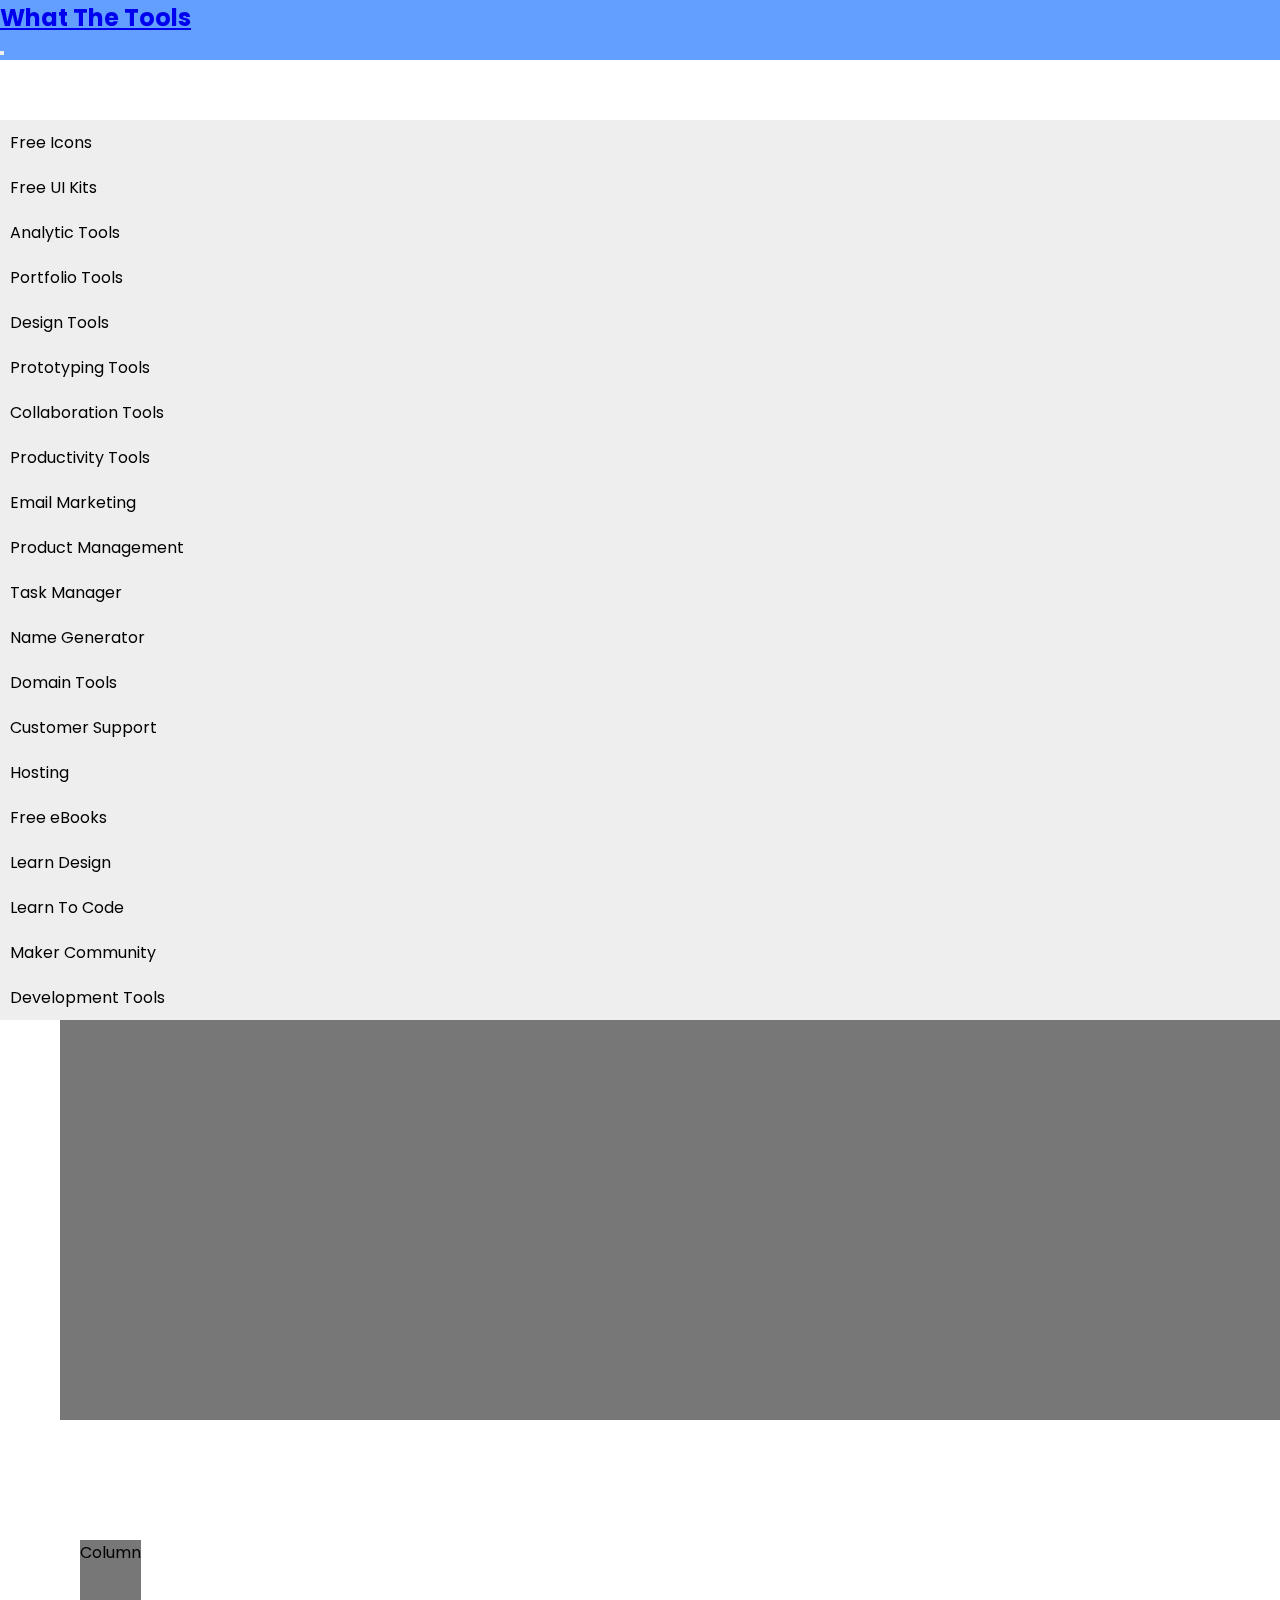
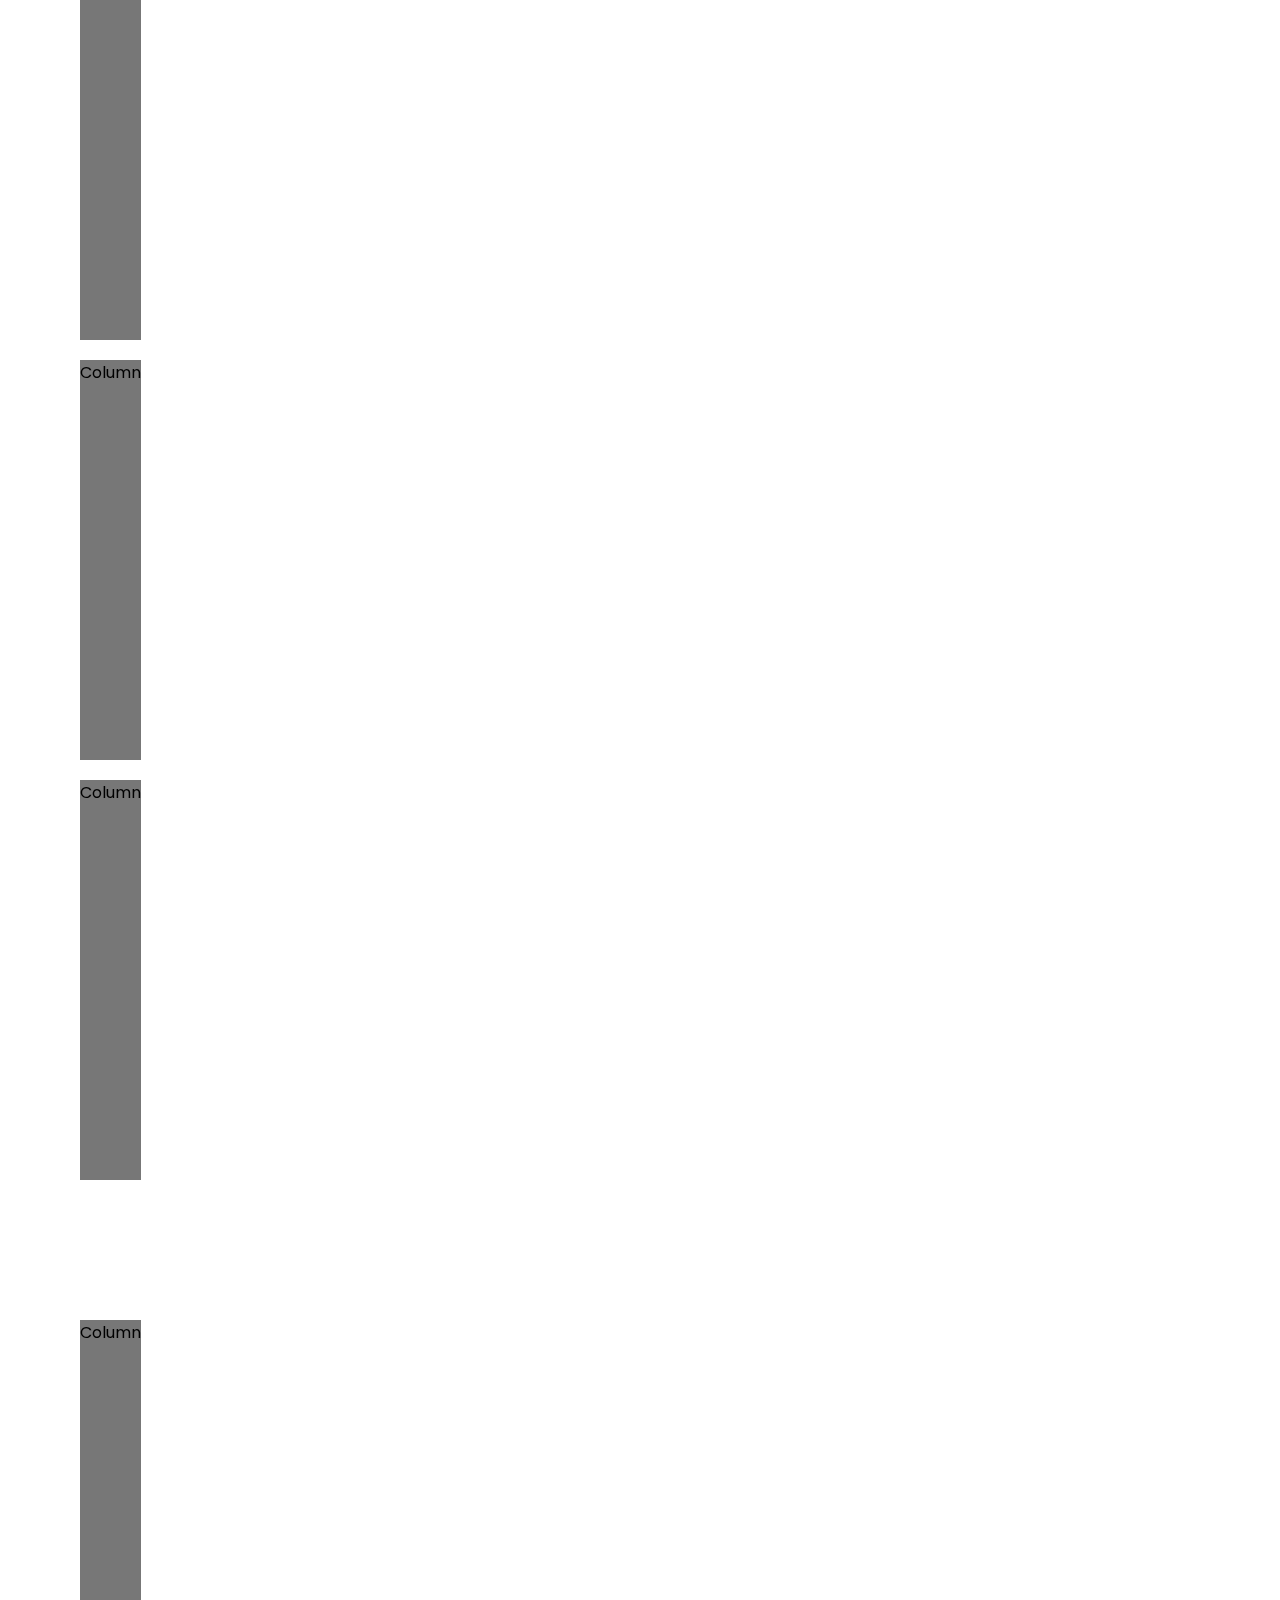
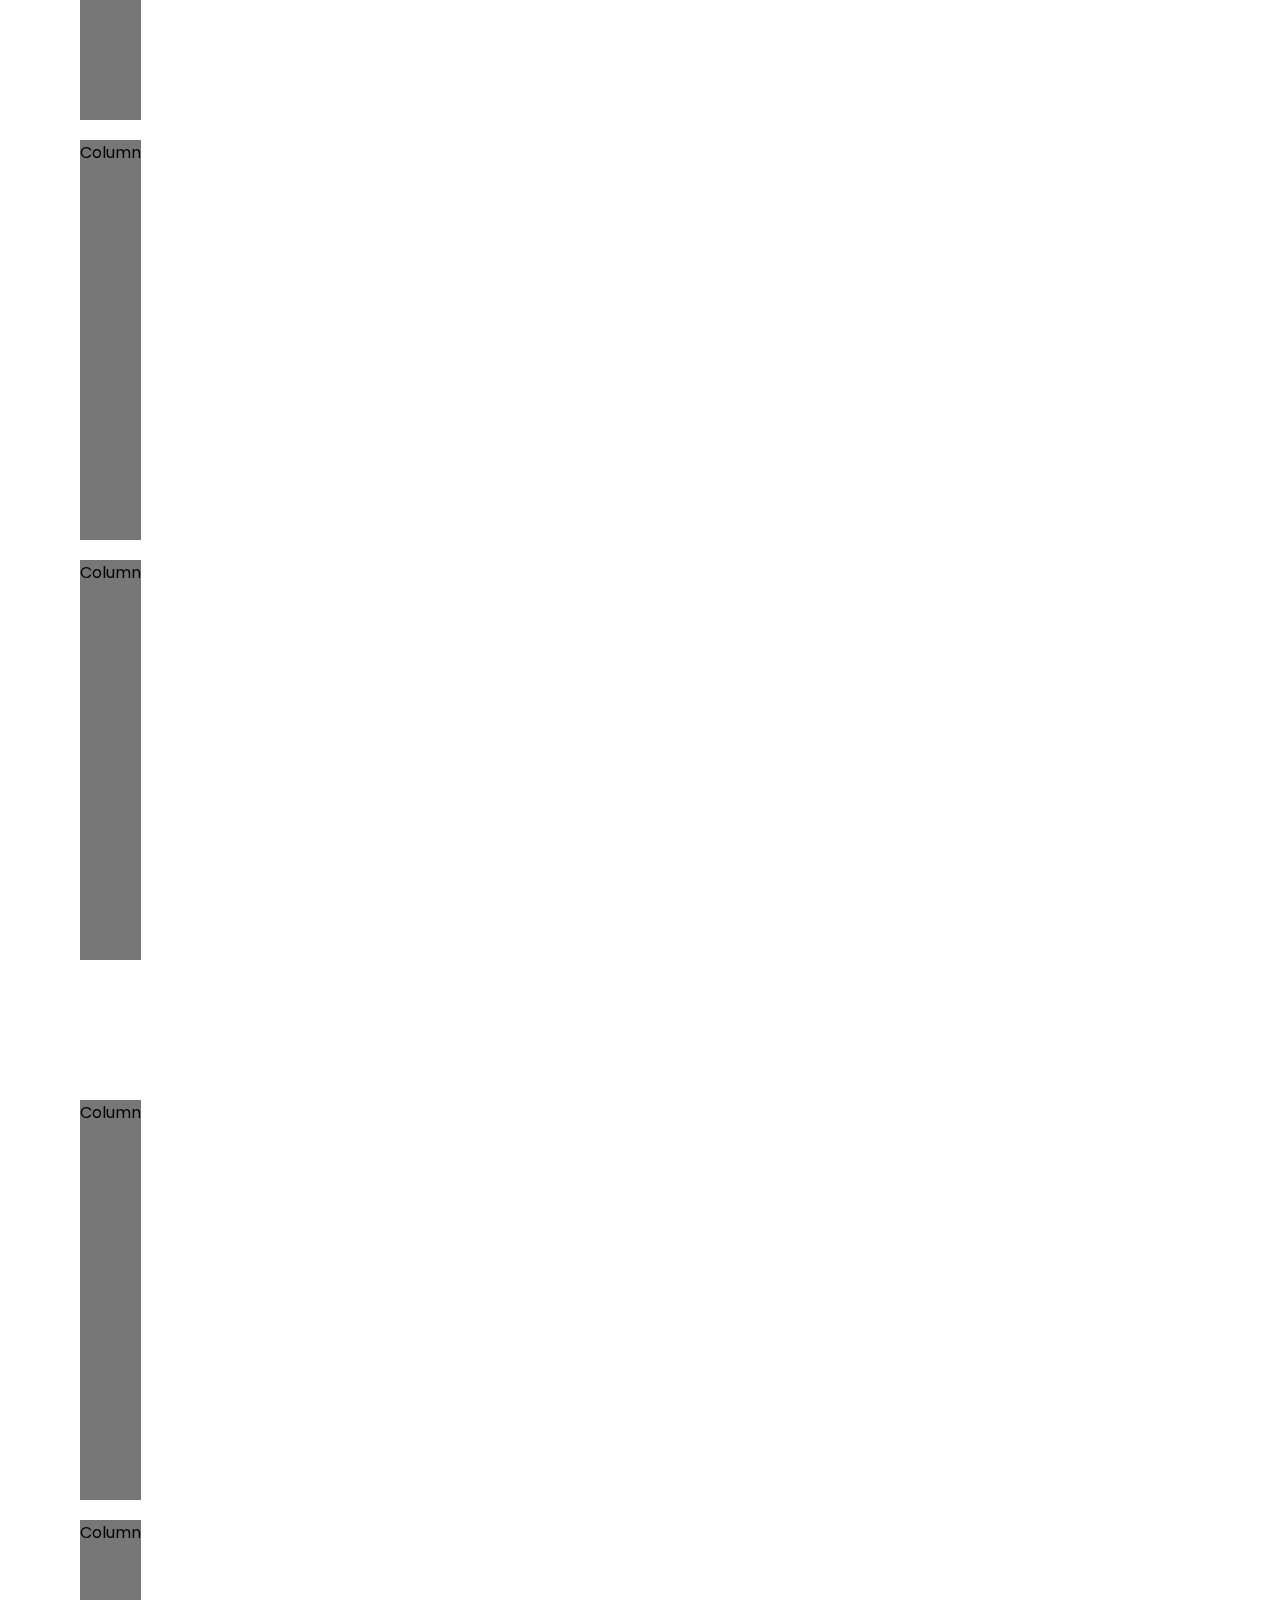
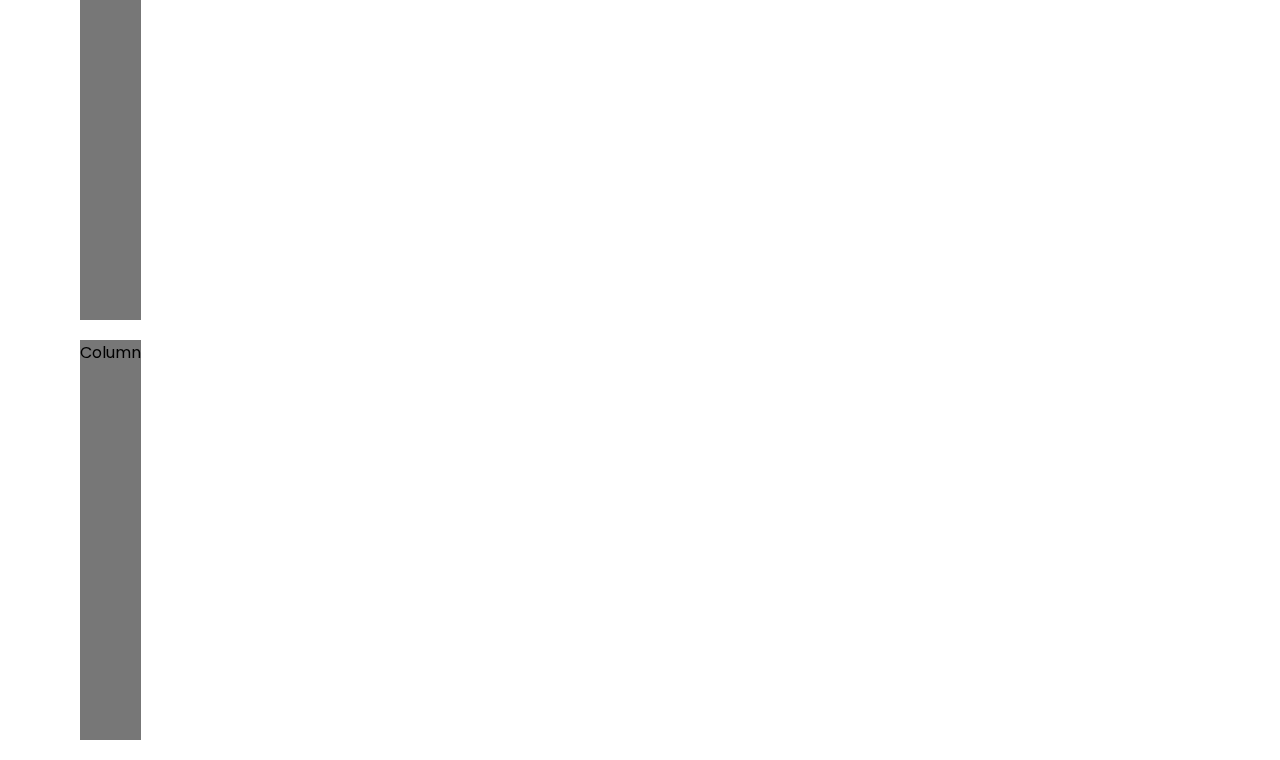
<file: index.html>
<!doctype html>
<html lang="en">
  <head>
    <!-- Required meta tags -->
    <meta charset="utf-8">
    <meta name="viewport" content="width=device-width, initial-scale=1">

    <!-- Bootstrap CSS -->
    <link href="https://cdn.jsdelivr.net/npm/bootstrap@5.0.2/dist/css/bootstrap.min.css" rel="stylesheet" integrity="sha384-EVSTQN3/azprG1Anm3QDgpJLIm9Nao0Yz1ztcQTwFspd3yD65VohhpuuCOmLASjC" crossorigin="anonymous">
    <link rel="stylesheet" href="css/index.css">
    <title>What The Tools</title>
  </head>
  <body>
    <nav class="navbar fixed-top navbar-expand-lg navbar-dark bg-primary">
        <div class="container-fluid">
          <a class="navbar-brand" href="index.html"><h2>What The Tools</h2></a></a>
          <button class="navbar-toggler" type="button" data-bs-toggle="collapse" data-bs-target="#navbarText" aria-controls="navbarText" aria-expanded="false" aria-label="Toggle navigation">
            <span class="navbar-toggler-icon"></span>
          </button>
          </div>
        </div>
      </nav>

    
      <div class="row clearfix">
        <div class="col-2">
          <div class="list-group">
            <a href="freeicons.html" class="list-items">
                <p>Free Icons</p>
            </a>
            <a href="#" class="list-items">
                <p>Free UI Kits</p>
            </a>
            <a href="#" class="list-items" >
                <p>Analytic Tools</p>
            </a>
            <a href="#" class="list-items" >
                <p>Portfolio Tools</p>
            </a>
            <a href="#" class="list-items" >
                <p>Design Tools</p>
            </a>
            <a href="#" class="list-items" >
                <p>Prototyping Tools</p>
            </a>
            <a href="#" class="list-items" >
                <p>Collaboration Tools</p>
            </a>
            <a href="#" class="list-items" >
                <p>Productivity Tools</p>
            </a>
            <a href="#" class="list-items" >
                <p>Email Marketing</p>
            </a>
            <a href="#" class="list-items" >
                <p>Product Management</p>
            </a>
            <a href="#" class="list-items" >
                <p>Task Manager</p>
            </a>
            <a href="#" class="list-items" >
                <p>Name Generator</p>
            </a>
            <a href="#" class="list-items" >
                <p>Domain Tools</p>
            </a>
            <a href="#" class="list-items" >
                <p>Customer Support</p>
            </a>
            <a href="#" class="list-items" >
                <p>Hosting</p>
            </a>
            <a href="#" class="list-items" >
                <p>Free eBooks</p>
            </a>
            <a href="#" class="list-items" >
                <p>Learn Design</p>
            </a>
            <a href="#" class="list-items" >
                <p>Learn To Code</p>
            </a>
            <a href="#" class="list-items" >
                <p>Maker Community</p>
            </a>
            <a href="#" class="list-items" >
                <p>Development Tools</p>
            </a>
            <a href="#" class="list-items" >
                <p>Invoice Tools</p>
            </a>
            <a href="#" class="list-items" >
                <p>Marketing Tools</p>
            </a>
            <a href="#" class="list-items" >
                <p>SEO Tools</p>
            </a>
            <a href="#" class="list-items" >
                <p>Payment Services</p>
            </a>
          </div>
        </div>
        <div class="col-9">
            <div class="Main-container">
                
            </div>
            <div class="content">
                <div class="container">
                    <div class="row">
                      <div class="col">
                        Column
                      </div>
                      <div class="col">
                        Column
                      </div>
                      <div class="col">
                        Column
                      </div>
                    </div>
                  </div>
            </div>
            <div class="content">
                <div class="container">
                    <div class="row">
                      <div class="col">
                        Column
                      </div>
                      <div class="col">
                        Column
                      </div>
                      <div class="col">
                        Column
                      </div>
                    </div>
                  </div>
            </div>
            
            <div class="content">
                <div class="container">
                    <div class="row">
                      <div class="col">
                        Column
                      </div>
                      <div class="col">
                        Column
                      </div>
                      <div class="col">
                        Column
                      </div>
                    </div>
                  </div>
            </div>

            </div>
        </div>
      </div>
      
      
    <!-- Optional JavaScript; choose one of the two! -->

    <!-- Option 1: Bootstrap Bundle with Popper -->
    <script src="https://cdn.jsdelivr.net/npm/bootstrap@5.0.2/dist/js/bootstrap.bundle.min.js" integrity="sha384-MrcW6ZMFYlzcLA8Nl+NtUVF0sA7MsXsP1UyJoMp4YLEuNSfAP+JcXn/tWtIaxVXM" crossorigin="anonymous"></script>

    <!-- Option 2: Separate Popper and Bootstrap JS -->
    <!--
    <script src="https://cdn.jsdelivr.net/npm/@popperjs/core@2.9.2/dist/umd/popper.min.js" integrity="sha384-IQsoLXl5PILFhosVNubq5LC7Qb9DXgDA9i+tQ8Zj3iwWAwPtgFTxbJ8NT4GN1R8p" crossorigin="anonymous"></script>
    <script src="https://cdn.jsdelivr.net/npm/bootstrap@5.0.2/dist/js/bootstrap.min.js" integrity="sha384-cVKIPhGWiC2Al4u+LWgxfKTRIcfu0JTxR+EQDz/bgldoEyl4H0zUF0QKbrJ0EcQF" crossorigin="anonymous"></script>
    -->
  </body>
</html>
</file>
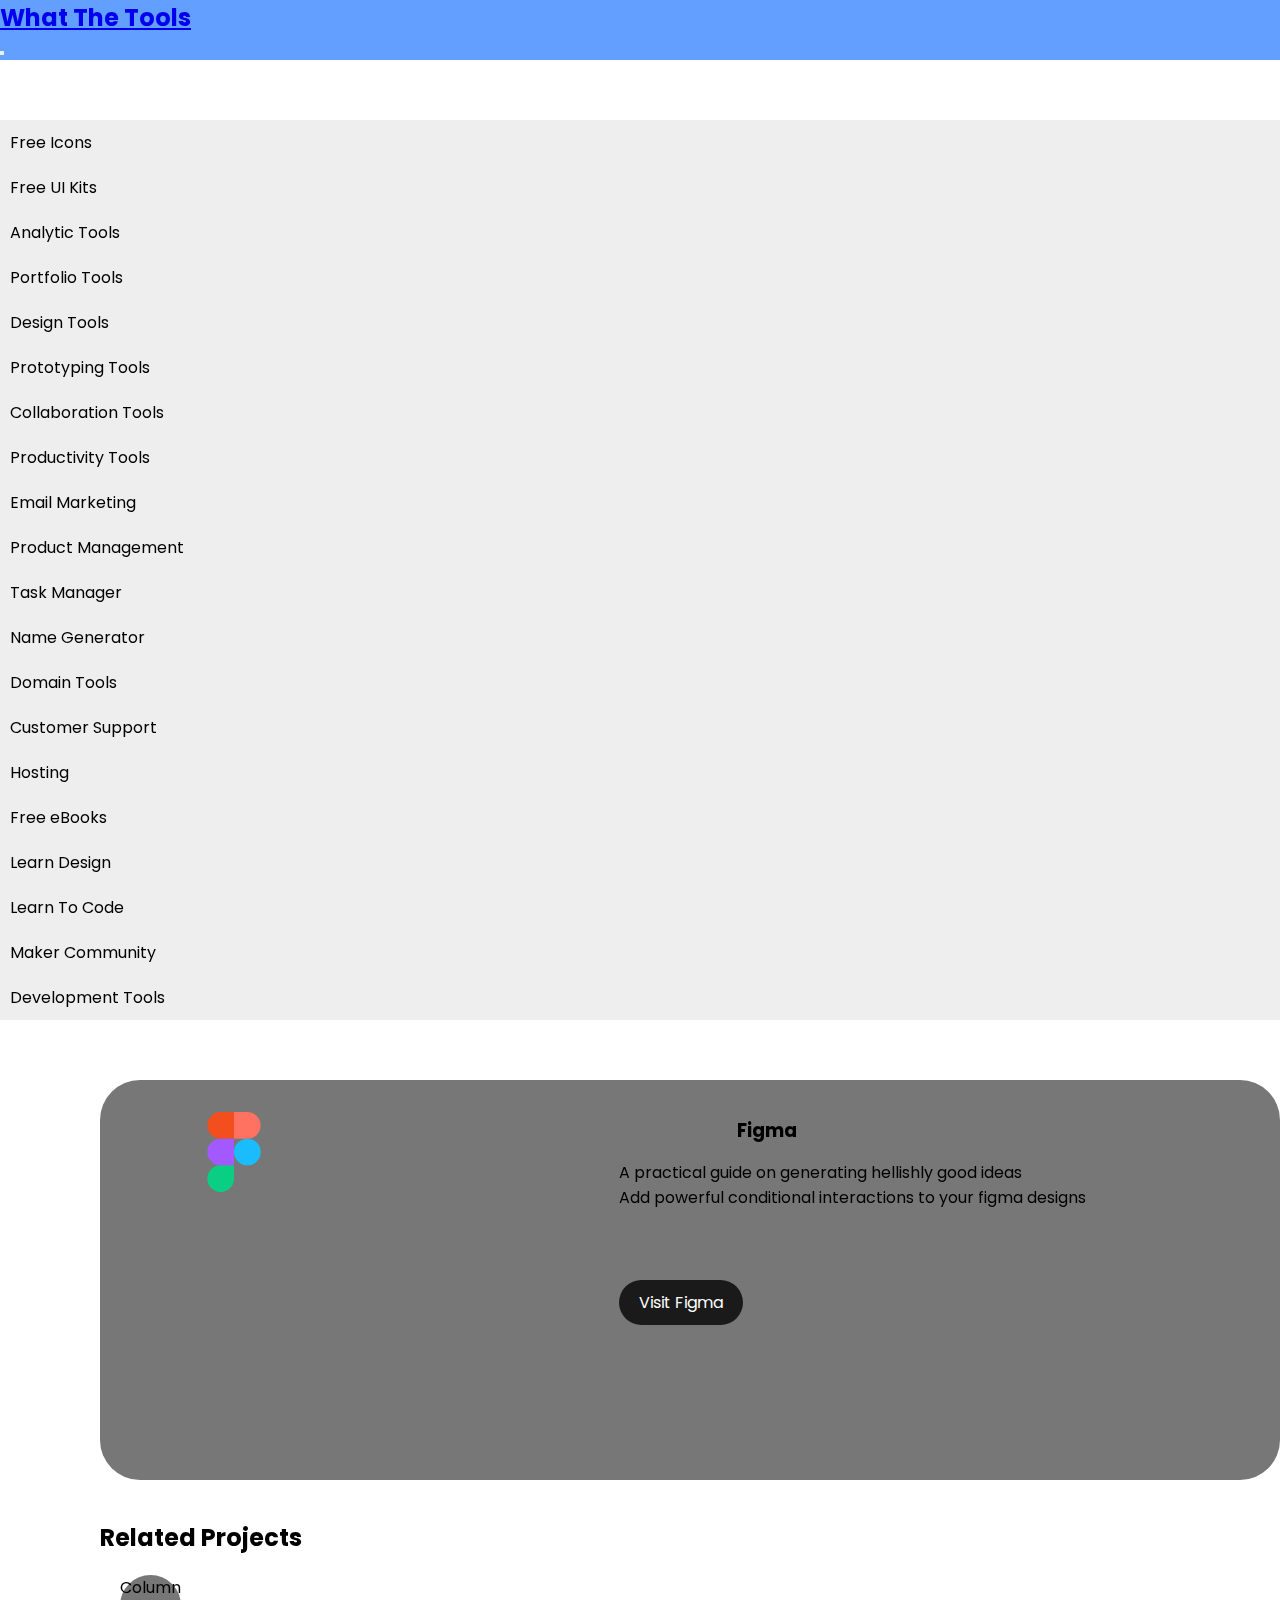
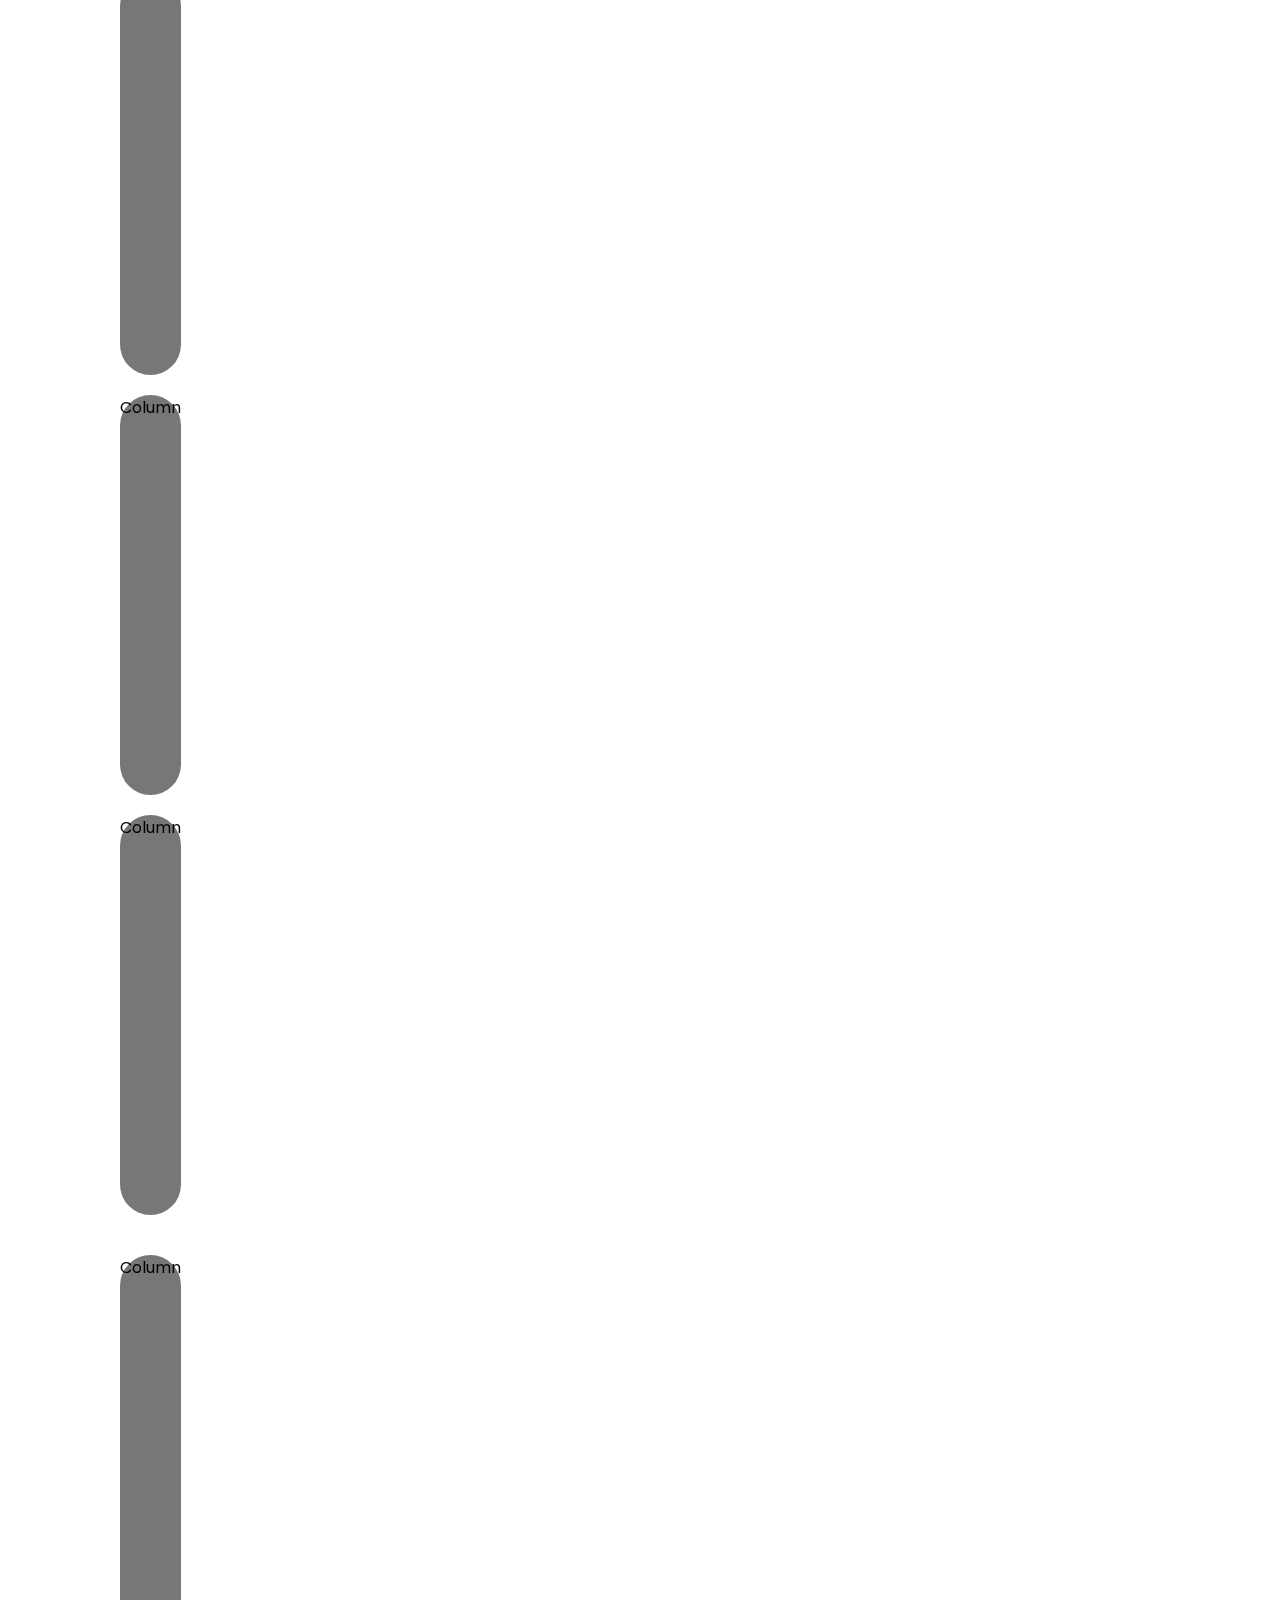
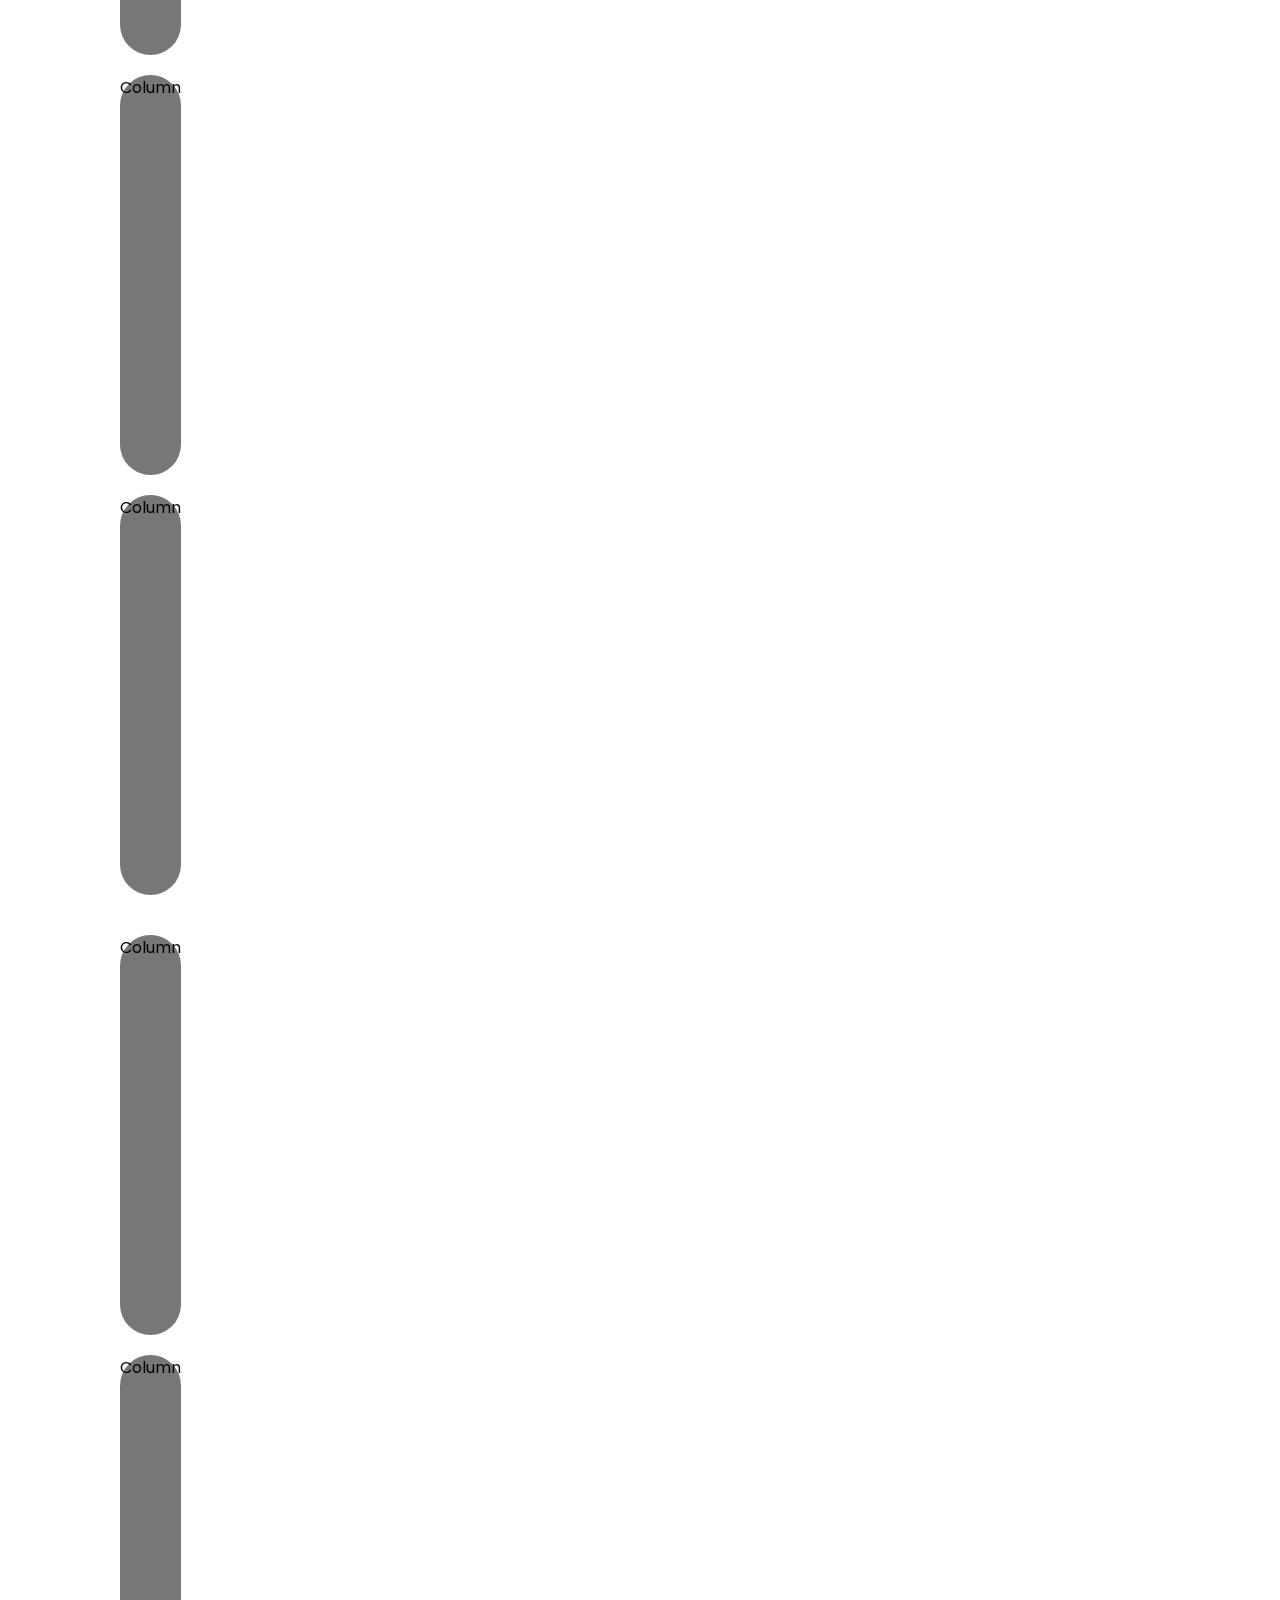
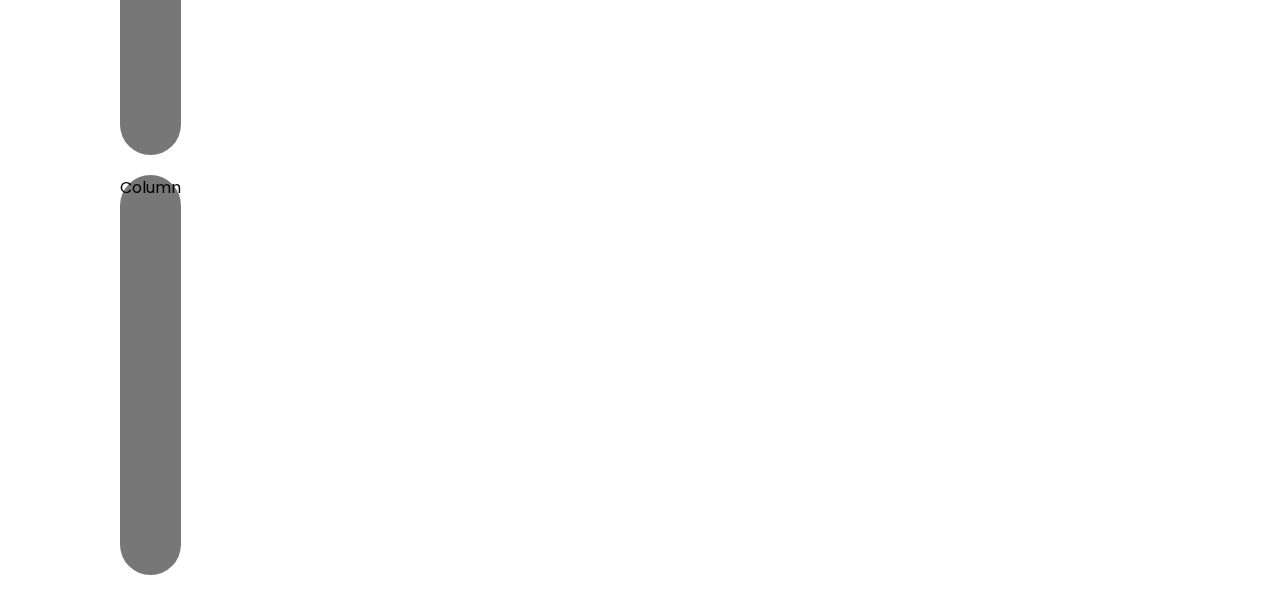
<file: figma.html>
<!doctype html>
<html lang="en">
  <head>
    <!-- Required meta tags -->
    <meta charset="utf-8">
    <meta name="viewport" content="width=device-width, initial-scale=1">

    <!-- Bootstrap CSS -->
    <link href="https://cdn.jsdelivr.net/npm/bootstrap@5.0.2/dist/css/bootstrap.min.css" rel="stylesheet" integrity="sha384-EVSTQN3/azprG1Anm3QDgpJLIm9Nao0Yz1ztcQTwFspd3yD65VohhpuuCOmLASjC" crossorigin="anonymous">
    <link rel="stylesheet" href="css/figma.css">
    <title>What The Tools</title>
  </head>
  <body>
    <nav class="navbar fixed-top navbar-expand-lg navbar-dark bg-primary">
        <div class="container-fluid">
          <a class="navbar-brand" href="index.html"><h2>What The Tools</h2></a></a>
          <button class="navbar-toggler" type="button" data-bs-toggle="collapse" data-bs-target="#navbarText" aria-controls="navbarText" aria-expanded="false" aria-label="Toggle navigation">
            <span class="navbar-toggler-icon"></span>
          </button>
          </div>
        </div>
      </nav>

    
      <div class="row clearfix">
        <div class="col-2">
          <div class="list-group">
            <a href="freeicons.html" class="list-items">
                <p>Free Icons</p>
            </a>
            <a href="#" class="list-items">
                <p>Free UI Kits</p>
            </a>
            <a href="#" class="list-items" >
                <p>Analytic Tools</p>
            </a>
            <a href="#" class="list-items" >
                <p>Portfolio Tools</p>
            </a>
            <a href="#" class="list-items" >
                <p>Design Tools</p>
            </a>
            <a href="#" class="list-items" >
                <p>Prototyping Tools</p>
            </a>
            <a href="#" class="list-items" >
                <p>Collaboration Tools</p>
            </a>
            <a href="#" class="list-items" >
                <p>Productivity Tools</p>
            </a>
            <a href="#" class="list-items" >
                <p>Email Marketing</p>
            </a>
            <a href="#" class="list-items" >
                <p>Product Management</p>
            </a>
            <a href="#" class="list-items" >
                <p>Task Manager</p>
            </a>
            <a href="#" class="list-items" >
                <p>Name Generator</p>
            </a>
            <a href="#" class="list-items" >
                <p>Domain Tools</p>
            </a>
            <a href="#" class="list-items" >
                <p>Customer Support</p>
            </a>
            <a href="#" class="list-items" >
                <p>Hosting</p>
            </a>
            <a href="#" class="list-items" >
                <p>Free eBooks</p>
            </a>
            <a href="#" class="list-items" >
                <p>Learn Design</p>
            </a>
            <a href="#" class="list-items" >
                <p>Learn To Code</p>
            </a>
            <a href="#" class="list-items" >
                <p>Maker Community</p>
            </a>
            <a href="#" class="list-items" >
                <p>Development Tools</p>
            </a>
            <a href="#" class="list-items" >
                <p>Invoice Tools</p>
            </a>
            <a href="#" class="list-items" >
                <p>Marketing Tools</p>
            </a>
            <a href="#" class="list-items" >
                <p>SEO Tools</p>
            </a>
            <a href="#" class="list-items" >
                <p>Payment Services</p>
            </a>
          </div>
        </div>
        <div class="col-8">
            <div class="Main-container">
                <div class="sub-container"><svg viewBox="0 0 38 57" class="figma-77e5ie" aria-label="Homepage"><path fill="#1abcfe" d="M19 28.5a9.5 9.5 0 1 1 19 0 9.5 9.5 0 0 1-19 0z"></path><path fill="#0acf83" d="M0 47.5A9.5 9.5 0 0 1 9.5 38H19v9.5a9.5 9.5 0 1 1-19 0z"></path><path fill="#ff7262" d="M19 0v19h9.5a9.5 9.5 0 1 0 0-19H19z"></path><path fill="#f24e1e" d="M0 9.5A9.5 9.5 0 0 0 9.5 19H19V0H9.5A9.5 9.5 0 0 0 0 9.5z"></path><path fill="#a259ff" d="M0 28.5A9.5 9.5 0 0 0 9.5 38H19V19H9.5A9.5 9.5 0 0 0 0 28.5z"></path></svg></div>
                <h3>Figma</h3>
                <p>
                    A practical guide on generating hellishly good ideas <br>
                    Add powerful conditional interactions to your figma designs 
                </p>
                <a href="https://www.figma.com/">Visit Figma</a>
            </div>
            
            <h2>Related Projects</h2>
            <div class="content">
                <div class="container">
                    <div class="row">
                      <div class="col">
                        Column
                      </div>
                      <div class="col">
                        Column
                      </div>
                      <div class="col">
                        Column
                      </div>
                    </div>
                  </div>
            </div>
            <div class="content">
                <div class="container">
                    <div class="row">
                      <div class="col">
                        Column
                      </div>
                      <div class="col">
                        Column
                      </div>
                      <div class="col">
                        Column
                      </div>
                    </div>
                  </div>
            </div>
            
            <div class="content">
                <div class="container">
                    <div class="row">
                      <div class="col">
                        Column
                      </div>
                      <div class="col">
                        Column
                      </div>
                      <div class="col">
                        Column
                      </div>
                    </div>
                  </div>
            </div>

            </div>
        </div>
      </div>
      
      
    <!-- Optional JavaScript; choose one of the two! -->

    <!-- Option 1: Bootstrap Bundle with Popper -->
    <script src="https://cdn.jsdelivr.net/npm/bootstrap@5.0.2/dist/js/bootstrap.bundle.min.js" integrity="sha384-MrcW6ZMFYlzcLA8Nl+NtUVF0sA7MsXsP1UyJoMp4YLEuNSfAP+JcXn/tWtIaxVXM" crossorigin="anonymous"></script>

    <!-- Option 2: Separate Popper and Bootstrap JS -->
    <!--
    <script src="https://cdn.jsdelivr.net/npm/@popperjs/core@2.9.2/dist/umd/popper.min.js" integrity="sha384-IQsoLXl5PILFhosVNubq5LC7Qb9DXgDA9i+tQ8Zj3iwWAwPtgFTxbJ8NT4GN1R8p" crossorigin="anonymous"></script>
    <script src="https://cdn.jsdelivr.net/npm/bootstrap@5.0.2/dist/js/bootstrap.min.js" integrity="sha384-cVKIPhGWiC2Al4u+LWgxfKTRIcfu0JTxR+EQDz/bgldoEyl4H0zUF0QKbrJ0EcQF" crossorigin="anonymous"></script>
    -->
  </body>
</html>
</file>
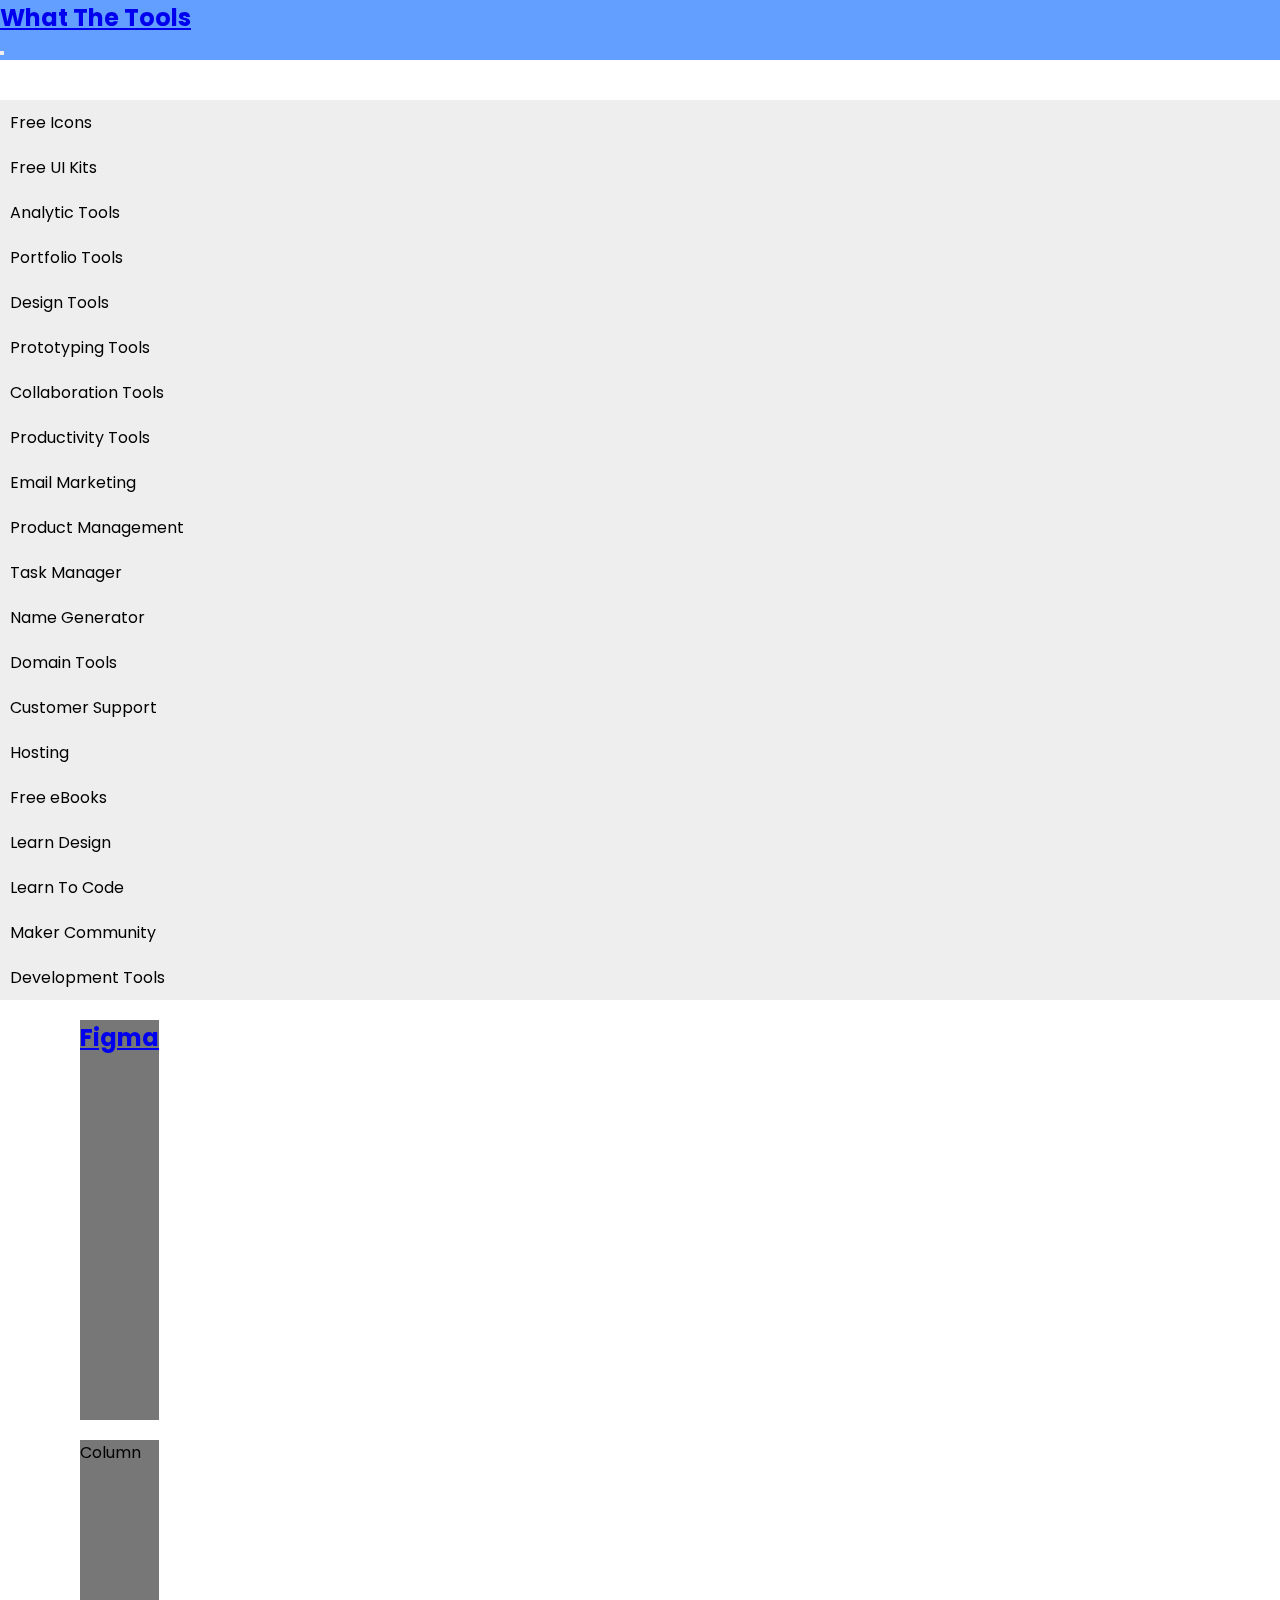
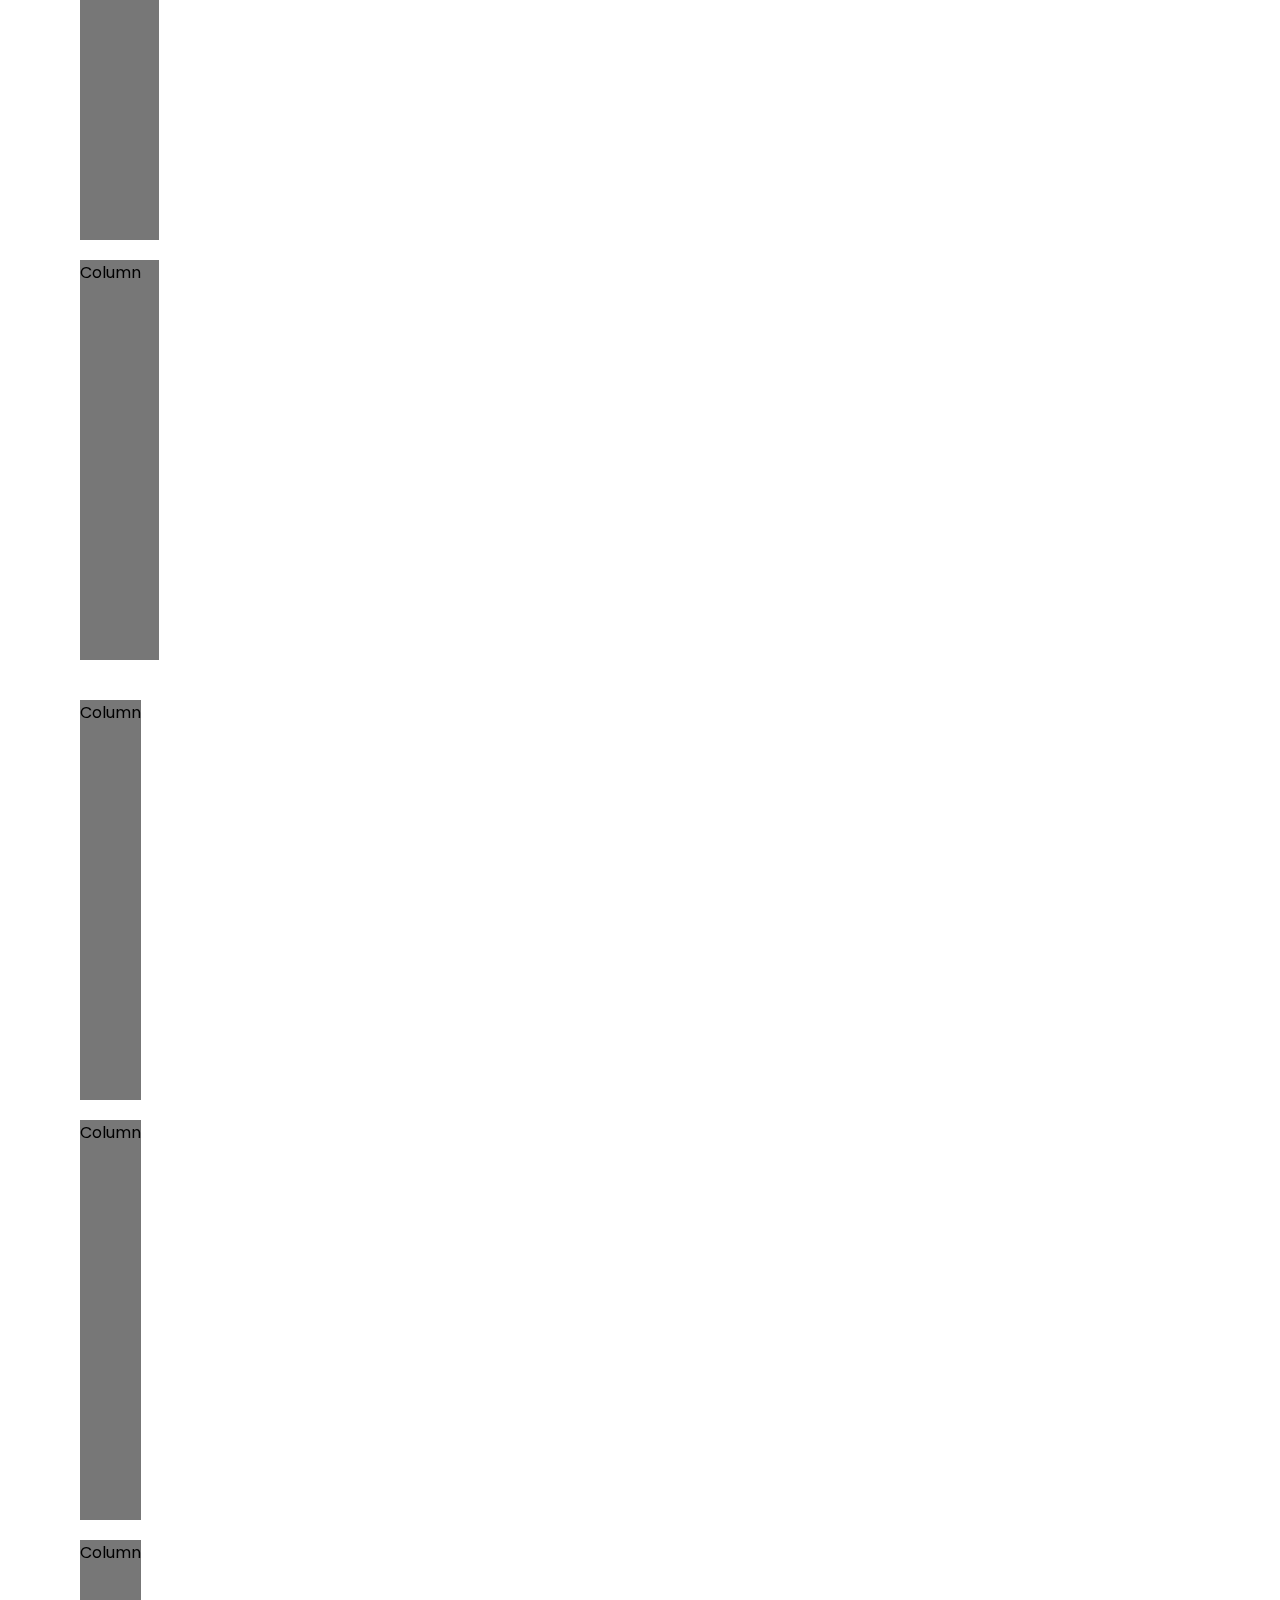
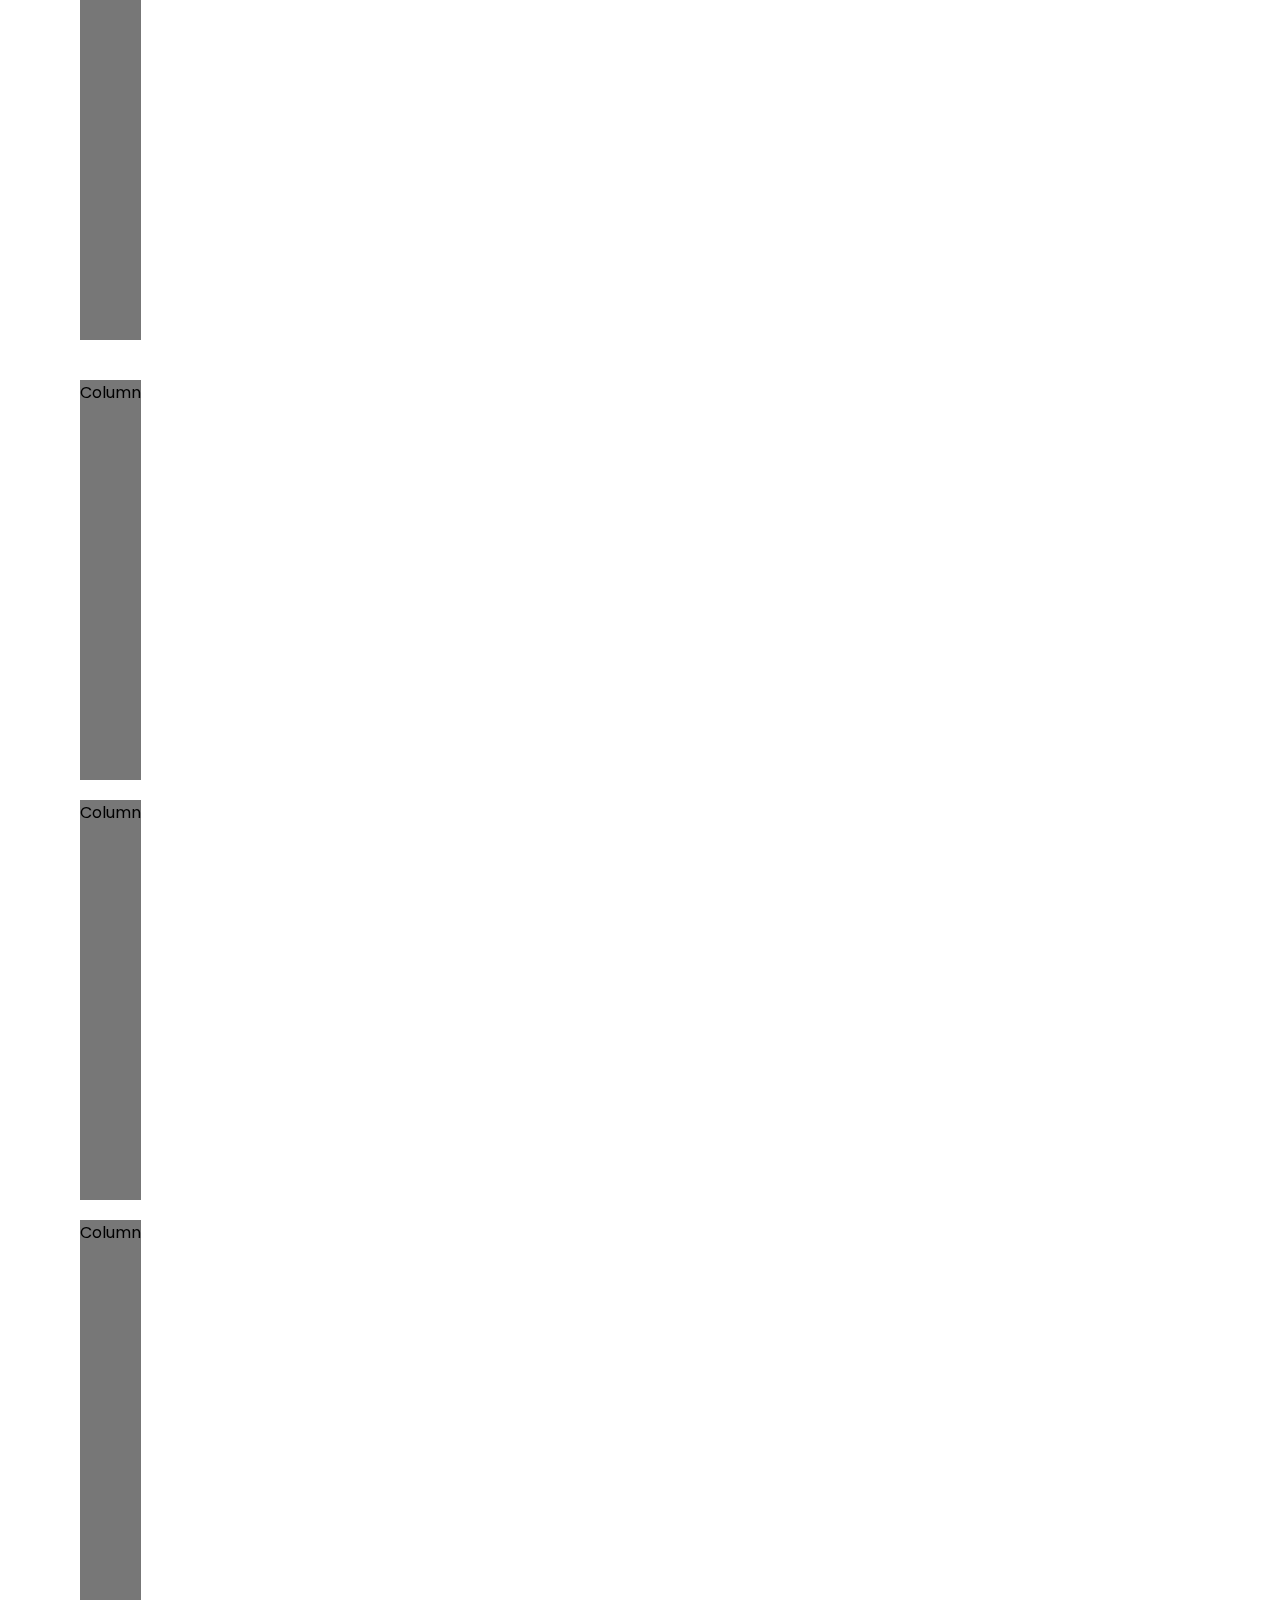
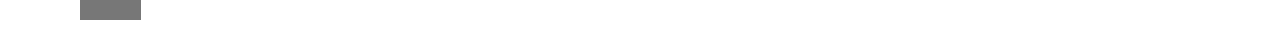
<file: freeicons.html>
<!doctype html>
<html lang="en">
  <head>
    <!-- Required meta tags -->
    <meta charset="utf-8">
    <meta name="viewport" content="width=device-width, initial-scale=1">

    <!-- Bootstrap CSS -->
    <link href="https://cdn.jsdelivr.net/npm/bootstrap@5.0.2/dist/css/bootstrap.min.css" rel="stylesheet" integrity="sha384-EVSTQN3/azprG1Anm3QDgpJLIm9Nao0Yz1ztcQTwFspd3yD65VohhpuuCOmLASjC" crossorigin="anonymous">
    <link rel="stylesheet" href="css/freeicons.css">
    <title>What The Tools</title>
  </head>
  <body>
    <nav class="navbar fixed-top navbar-expand-lg navbar-dark bg-primary">
        <div class="container-fluid">
          <a class="navbar-brand" href="index.html"><h2>What The Tools</h2></a></a>
          <button class="navbar-toggler" type="button" data-bs-toggle="collapse" data-bs-target="#navbarText" aria-controls="navbarText" aria-expanded="false" aria-label="Toggle navigation">
            <span class="navbar-toggler-icon"></span>
          </button>
          </div>
        </div>
      </nav>

    
      <div class="row clearfix">
        <div class="col-2">
          <div class="list-group">
            <a href="freeicons.html" class="list-items">
                <p>Free Icons</p>
            </a>
            <a href="#" class="list-items">
                <p>Free UI Kits</p>
            </a>
            <a href="#" class="list-items" >
                <p>Analytic Tools</p>
            </a>
            <a href="#" class="list-items" >
                <p>Portfolio Tools</p>
            </a>
            <a href="#" class="list-items" >
                <p>Design Tools</p>
            </a>
            <a href="#" class="list-items" >
                <p>Prototyping Tools</p>
            </a>
            <a href="#" class="list-items" >
                <p>Collaboration Tools</p>
            </a>
            <a href="#" class="list-items" >
                <p>Productivity Tools</p>
            </a>
            <a href="#" class="list-items" >
                <p>Email Marketing</p>
            </a>
            <a href="#" class="list-items" >
                <p>Product Management</p>
            </a>
            <a href="#" class="list-items" >
                <p>Task Manager</p>
            </a>
            <a href="#" class="list-items" >
                <p>Name Generator</p>
            </a>
            <a href="#" class="list-items" >
                <p>Domain Tools</p>
            </a>
            <a href="#" class="list-items" >
                <p>Customer Support</p>
            </a>
            <a href="#" class="list-items" >
                <p>Hosting</p>
            </a>
            <a href="#" class="list-items" >
                <p>Free eBooks</p>
            </a>
            <a href="#" class="list-items" >
                <p>Learn Design</p>
            </a>
            <a href="#" class="list-items" >
                <p>Learn To Code</p>
            </a>
            <a href="#" class="list-items" >
                <p>Maker Community</p>
            </a>
            <a href="#" class="list-items" >
                <p>Development Tools</p>
            </a>
            <a href="#" class="list-items" >
                <p>Invoice Tools</p>
            </a>
            <a href="#" class="list-items" >
                <p>Marketing Tools</p>
            </a>
            <a href="#" class="list-items" >
                <p>SEO Tools</p>
            </a>
            <a href="#" class="list-items" >
                <p>Payment Services</p>
            </a>
          </div>
        </div>
        <div class="col-9">
            <div class="content">
                <div class="container">
                    <div class="row">
                      <div class="col">
                        <a href="figma.html"><h2>Figma</h2></a>
                      </div>
                      <div class="col">
                        Column
                      </div>
                      <div class="col">
                        Column
                      </div>
                    </div>
                  </div>
            </div>
            <div class="content">
                <div class="container">
                    <div class="row">
                      <div class="col">
                        Column
                      </div>
                      <div class="col">
                        Column
                      </div>
                      <div class="col">
                        Column
                      </div>
                    </div>
                  </div>
            </div>
            
            <div class="content">
                <div class="container">
                    <div class="row">
                      <div class="col">
                        Column
                      </div>
                      <div class="col">
                        Column
                      </div>
                      <div class="col">
                        Column
                      </div>
                    </div>
                  </div>
            </div>

            </div>
        </div>
      </div>
      
      
    <!-- Optional JavaScript; choose one of the two! -->

    <!-- Option 1: Bootstrap Bundle with Popper -->
    <script src="https://cdn.jsdelivr.net/npm/bootstrap@5.0.2/dist/js/bootstrap.bundle.min.js" integrity="sha384-MrcW6ZMFYlzcLA8Nl+NtUVF0sA7MsXsP1UyJoMp4YLEuNSfAP+JcXn/tWtIaxVXM" crossorigin="anonymous"></script>

    <!-- Option 2: Separate Popper and Bootstrap JS -->
    <!--
    <script src="https://cdn.jsdelivr.net/npm/@popperjs/core@2.9.2/dist/umd/popper.min.js" integrity="sha384-IQsoLXl5PILFhosVNubq5LC7Qb9DXgDA9i+tQ8Zj3iwWAwPtgFTxbJ8NT4GN1R8p" crossorigin="anonymous"></script>
    <script src="https://cdn.jsdelivr.net/npm/bootstrap@5.0.2/dist/js/bootstrap.min.js" integrity="sha384-cVKIPhGWiC2Al4u+LWgxfKTRIcfu0JTxR+EQDz/bgldoEyl4H0zUF0QKbrJ0EcQF" crossorigin="anonymous"></script>
    -->
  </body>
</html>
</file>
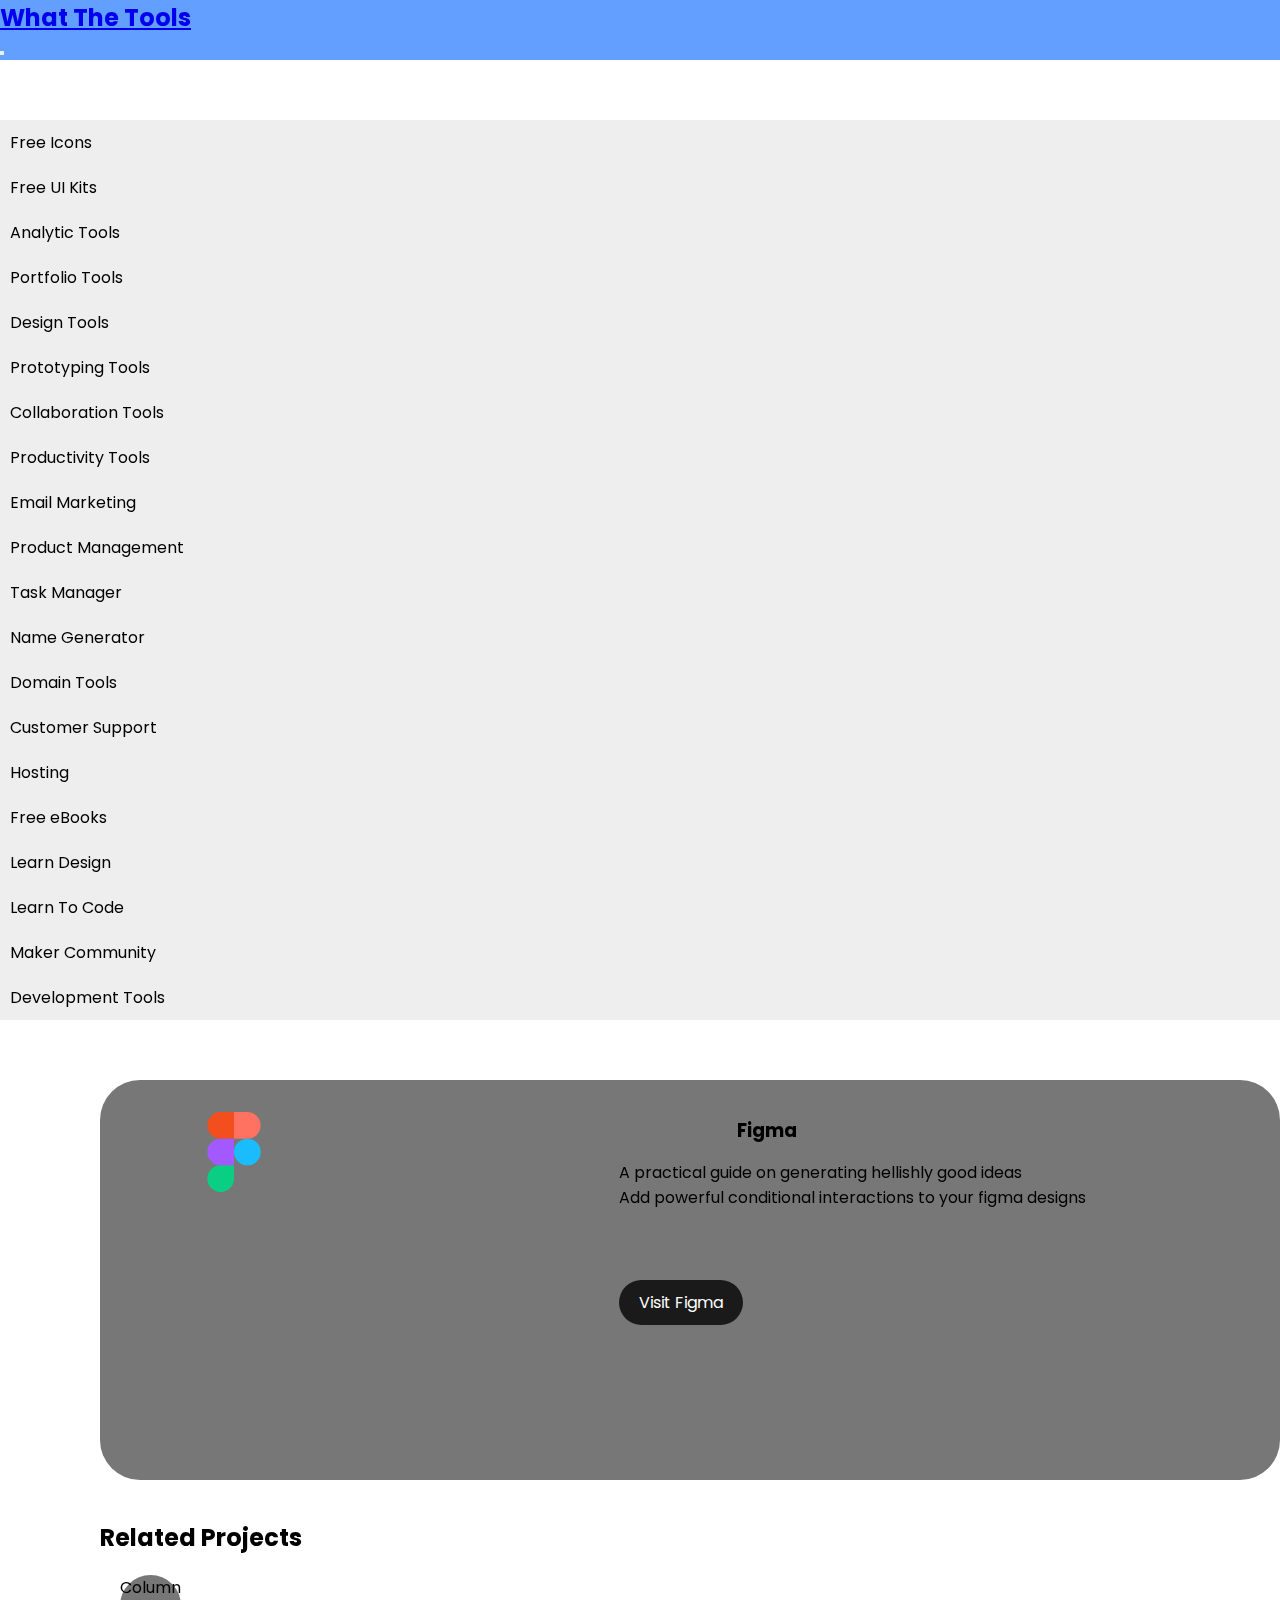
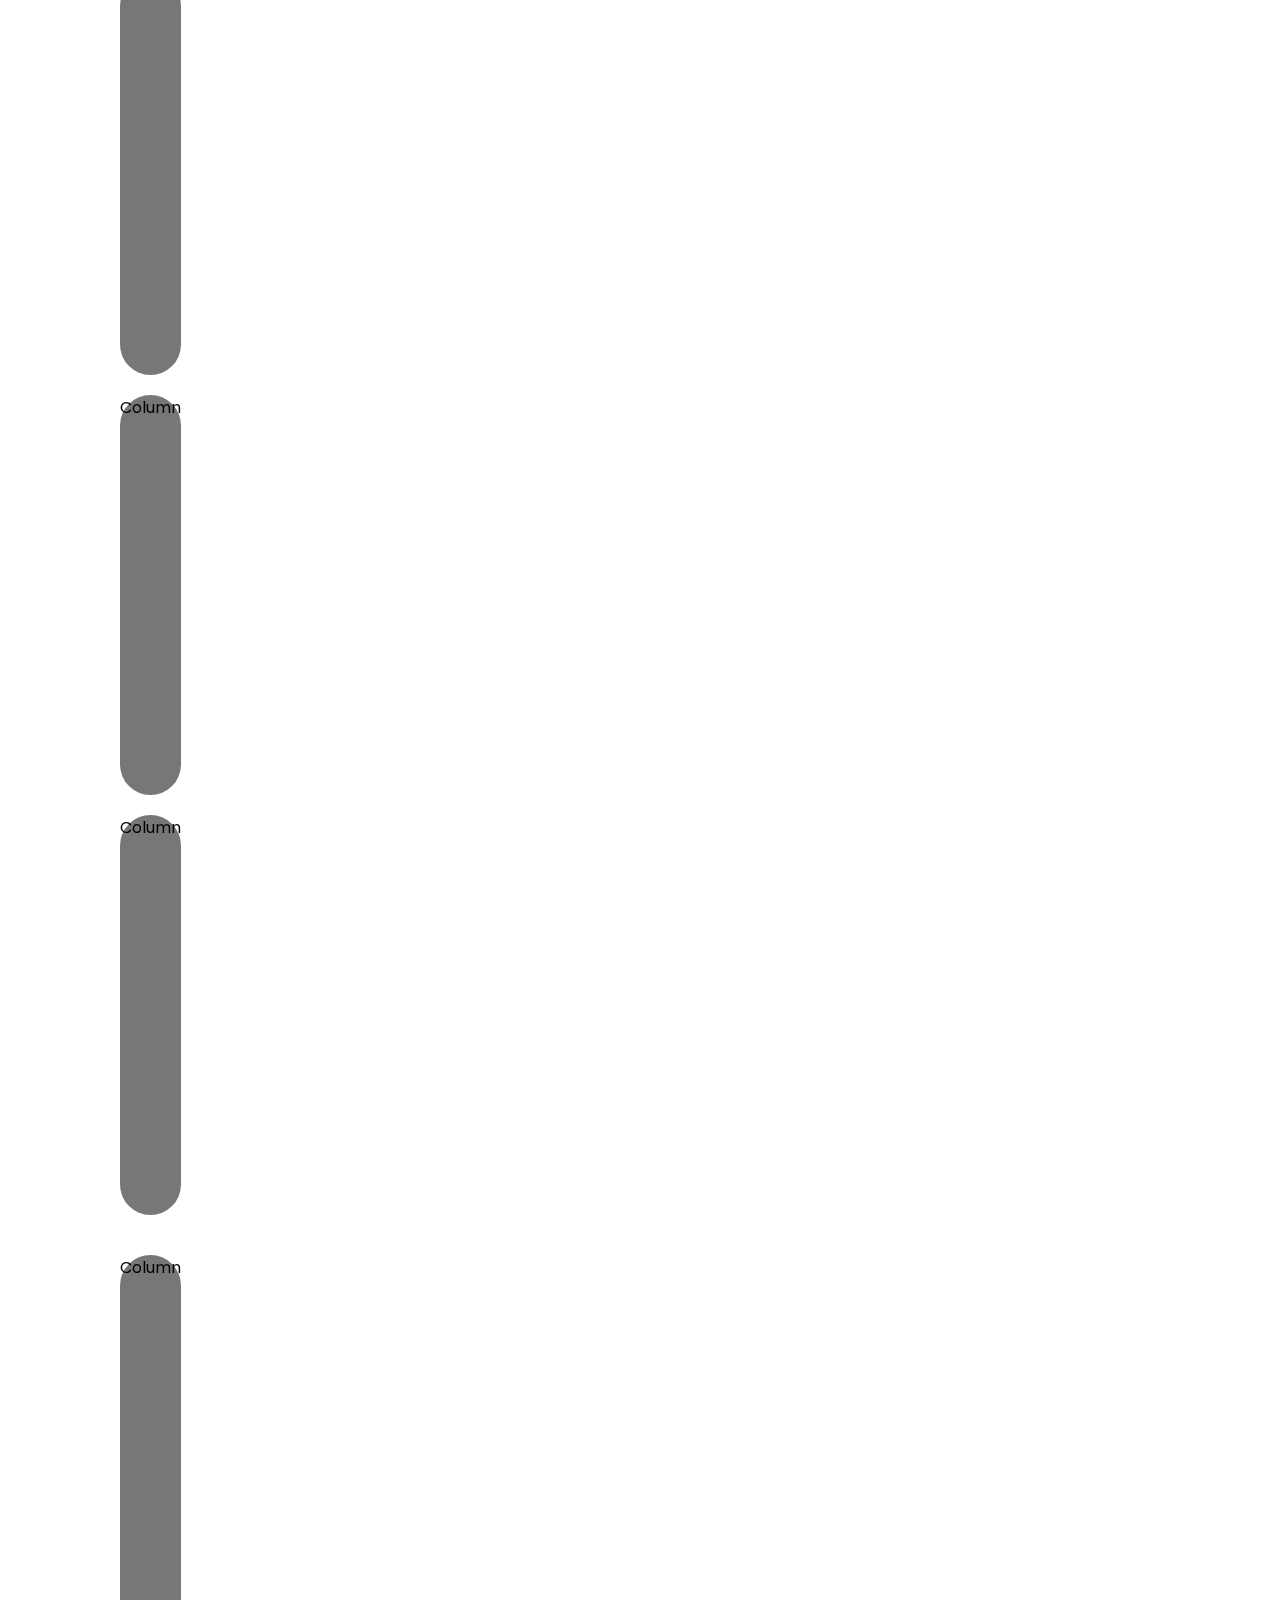
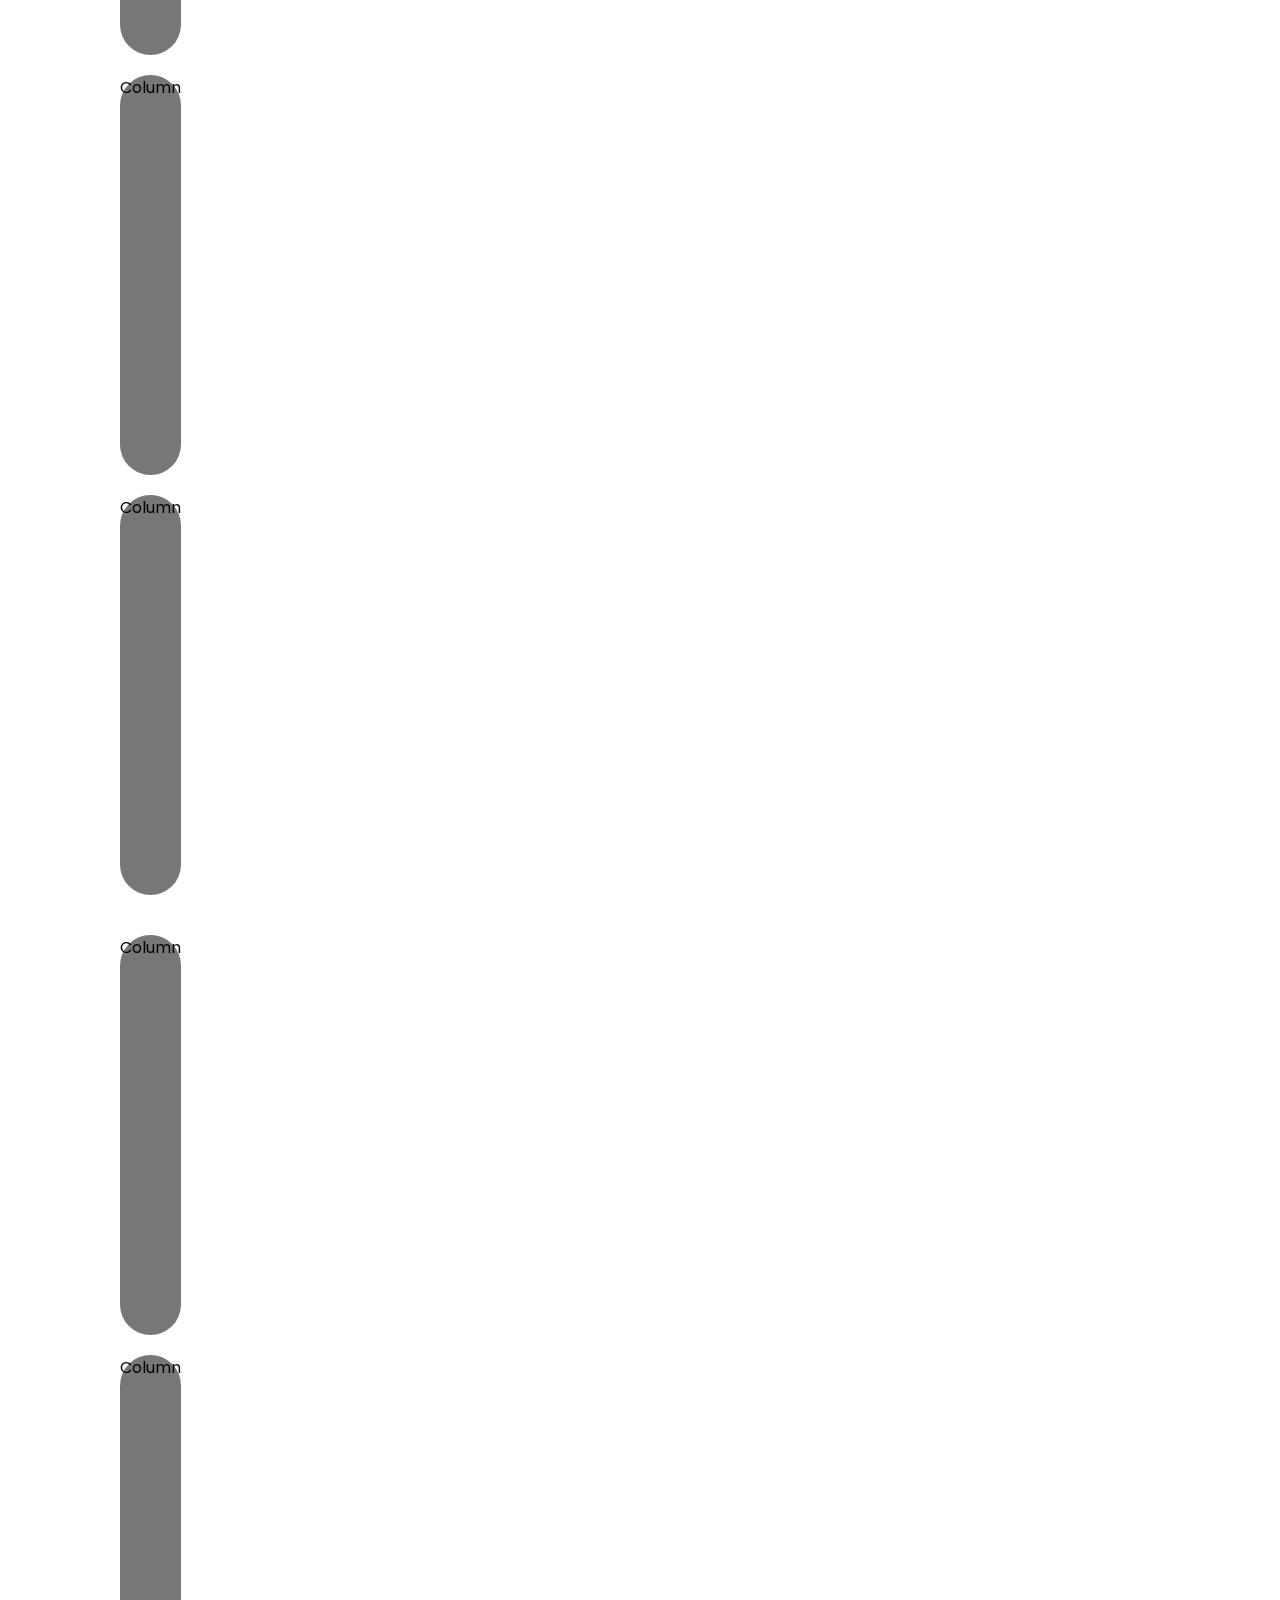
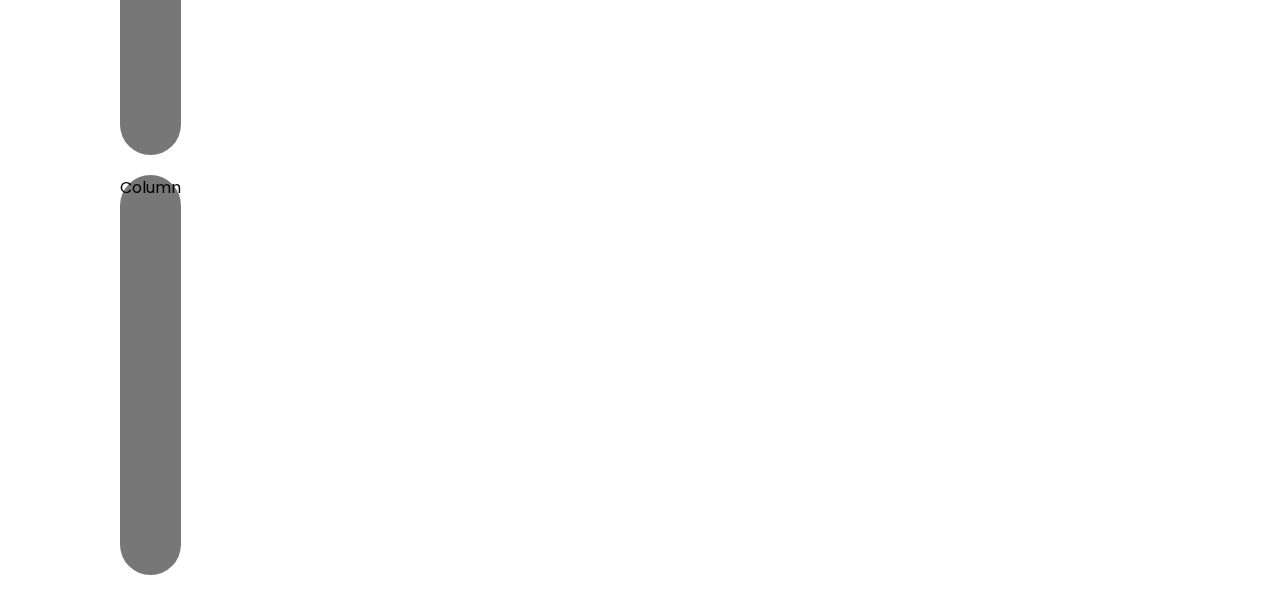
<file: What-the-tools/figma.html>
<!doctype html>
<html lang="en">
  <head>
    <!-- Required meta tags -->
    <meta charset="utf-8">
    <meta name="viewport" content="width=device-width, initial-scale=1">

    <!-- Bootstrap CSS -->
    <link href="https://cdn.jsdelivr.net/npm/bootstrap@5.0.2/dist/css/bootstrap.min.css" rel="stylesheet" integrity="sha384-EVSTQN3/azprG1Anm3QDgpJLIm9Nao0Yz1ztcQTwFspd3yD65VohhpuuCOmLASjC" crossorigin="anonymous">
    <link rel="stylesheet" href="css/figma.css">
    <title>What The Tools</title>
  </head>
  <body>
    <nav class="navbar fixed-top navbar-expand-lg navbar-dark bg-primary">
        <div class="container-fluid">
          <a class="navbar-brand" href="index.html"><h2>What The Tools</h2></a></a>
          <button class="navbar-toggler" type="button" data-bs-toggle="collapse" data-bs-target="#navbarText" aria-controls="navbarText" aria-expanded="false" aria-label="Toggle navigation">
            <span class="navbar-toggler-icon"></span>
          </button>
          </div>
        </div>
      </nav>

    
      <div class="row clearfix">
        <div class="col-2">
          <div class="list-group">
            <a href="freeicons.html" class="list-items">
                <p>Free Icons</p>
            </a>
            <a href="#" class="list-items">
                <p>Free UI Kits</p>
            </a>
            <a href="#" class="list-items" >
                <p>Analytic Tools</p>
            </a>
            <a href="#" class="list-items" >
                <p>Portfolio Tools</p>
            </a>
            <a href="#" class="list-items" >
                <p>Design Tools</p>
            </a>
            <a href="#" class="list-items" >
                <p>Prototyping Tools</p>
            </a>
            <a href="#" class="list-items" >
                <p>Collaboration Tools</p>
            </a>
            <a href="#" class="list-items" >
                <p>Productivity Tools</p>
            </a>
            <a href="#" class="list-items" >
                <p>Email Marketing</p>
            </a>
            <a href="#" class="list-items" >
                <p>Product Management</p>
            </a>
            <a href="#" class="list-items" >
                <p>Task Manager</p>
            </a>
            <a href="#" class="list-items" >
                <p>Name Generator</p>
            </a>
            <a href="#" class="list-items" >
                <p>Domain Tools</p>
            </a>
            <a href="#" class="list-items" >
                <p>Customer Support</p>
            </a>
            <a href="#" class="list-items" >
                <p>Hosting</p>
            </a>
            <a href="#" class="list-items" >
                <p>Free eBooks</p>
            </a>
            <a href="#" class="list-items" >
                <p>Learn Design</p>
            </a>
            <a href="#" class="list-items" >
                <p>Learn To Code</p>
            </a>
            <a href="#" class="list-items" >
                <p>Maker Community</p>
            </a>
            <a href="#" class="list-items" >
                <p>Development Tools</p>
            </a>
            <a href="#" class="list-items" >
                <p>Invoice Tools</p>
            </a>
            <a href="#" class="list-items" >
                <p>Marketing Tools</p>
            </a>
            <a href="#" class="list-items" >
                <p>SEO Tools</p>
            </a>
            <a href="#" class="list-items" >
                <p>Payment Services</p>
            </a>
          </div>
        </div>
        <div class="col-8">
            <div class="Main-container">
                <div class="sub-container"><svg viewBox="0 0 38 57" class="figma-77e5ie" aria-label="Homepage"><path fill="#1abcfe" d="M19 28.5a9.5 9.5 0 1 1 19 0 9.5 9.5 0 0 1-19 0z"></path><path fill="#0acf83" d="M0 47.5A9.5 9.5 0 0 1 9.5 38H19v9.5a9.5 9.5 0 1 1-19 0z"></path><path fill="#ff7262" d="M19 0v19h9.5a9.5 9.5 0 1 0 0-19H19z"></path><path fill="#f24e1e" d="M0 9.5A9.5 9.5 0 0 0 9.5 19H19V0H9.5A9.5 9.5 0 0 0 0 9.5z"></path><path fill="#a259ff" d="M0 28.5A9.5 9.5 0 0 0 9.5 38H19V19H9.5A9.5 9.5 0 0 0 0 28.5z"></path></svg></div>
                <h3>Figma</h3>
                <p>
                    A practical guide on generating hellishly good ideas <br>
                    Add powerful conditional interactions to your figma designs 
                </p>
                <a href="https://www.figma.com/">Visit Figma</a>
            </div>
            
            <h2>Related Projects</h2>
            <div class="content">
                <div class="container">
                    <div class="row">
                      <div class="col">
                        Column
                      </div>
                      <div class="col">
                        Column
                      </div>
                      <div class="col">
                        Column
                      </div>
                    </div>
                  </div>
            </div>
            <div class="content">
                <div class="container">
                    <div class="row">
                      <div class="col">
                        Column
                      </div>
                      <div class="col">
                        Column
                      </div>
                      <div class="col">
                        Column
                      </div>
                    </div>
                  </div>
            </div>
            
            <div class="content">
                <div class="container">
                    <div class="row">
                      <div class="col">
                        Column
                      </div>
                      <div class="col">
                        Column
                      </div>
                      <div class="col">
                        Column
                      </div>
                    </div>
                  </div>
            </div>

            </div>
        </div>
      </div>
      
      
    <!-- Optional JavaScript; choose one of the two! -->

    <!-- Option 1: Bootstrap Bundle with Popper -->
    <script src="https://cdn.jsdelivr.net/npm/bootstrap@5.0.2/dist/js/bootstrap.bundle.min.js" integrity="sha384-MrcW6ZMFYlzcLA8Nl+NtUVF0sA7MsXsP1UyJoMp4YLEuNSfAP+JcXn/tWtIaxVXM" crossorigin="anonymous"></script>

    <!-- Option 2: Separate Popper and Bootstrap JS -->
    <!--
    <script src="https://cdn.jsdelivr.net/npm/@popperjs/core@2.9.2/dist/umd/popper.min.js" integrity="sha384-IQsoLXl5PILFhosVNubq5LC7Qb9DXgDA9i+tQ8Zj3iwWAwPtgFTxbJ8NT4GN1R8p" crossorigin="anonymous"></script>
    <script src="https://cdn.jsdelivr.net/npm/bootstrap@5.0.2/dist/js/bootstrap.min.js" integrity="sha384-cVKIPhGWiC2Al4u+LWgxfKTRIcfu0JTxR+EQDz/bgldoEyl4H0zUF0QKbrJ0EcQF" crossorigin="anonymous"></script>
    -->
  </body>
</html>
</file>
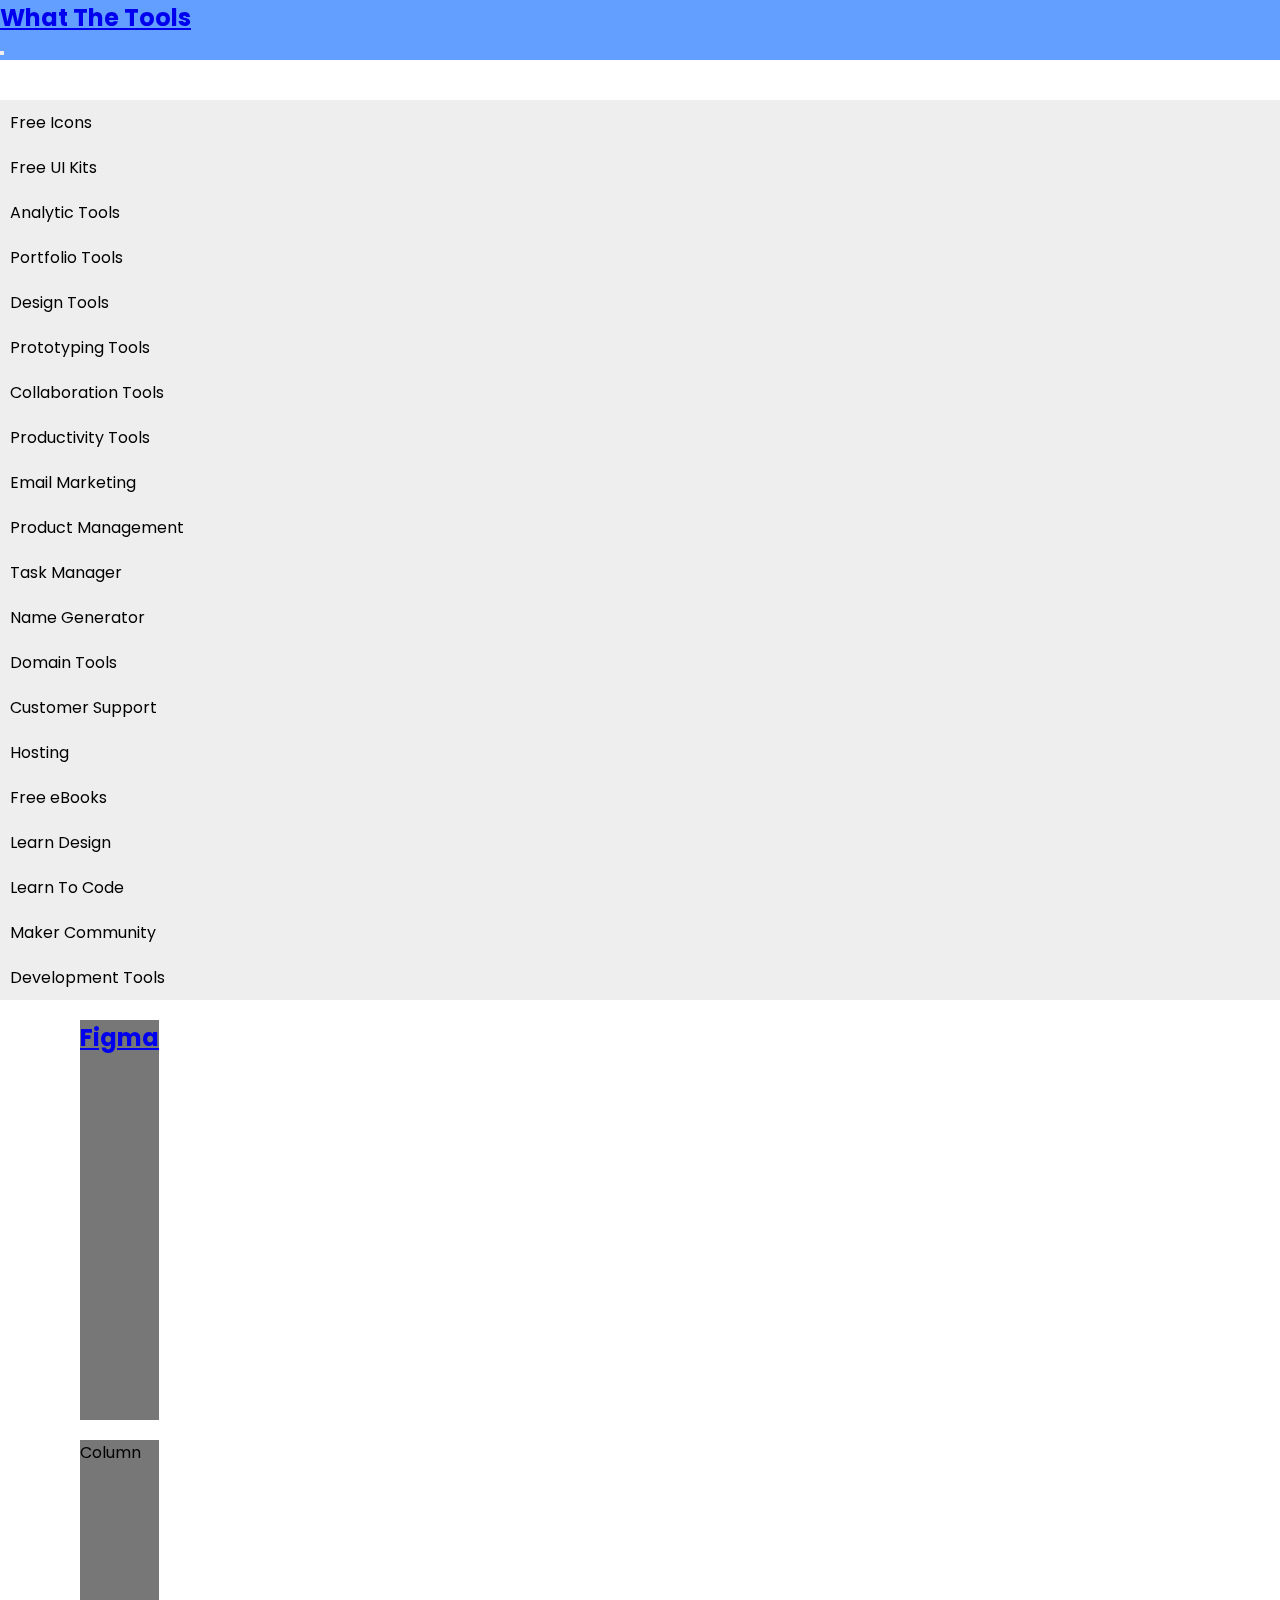
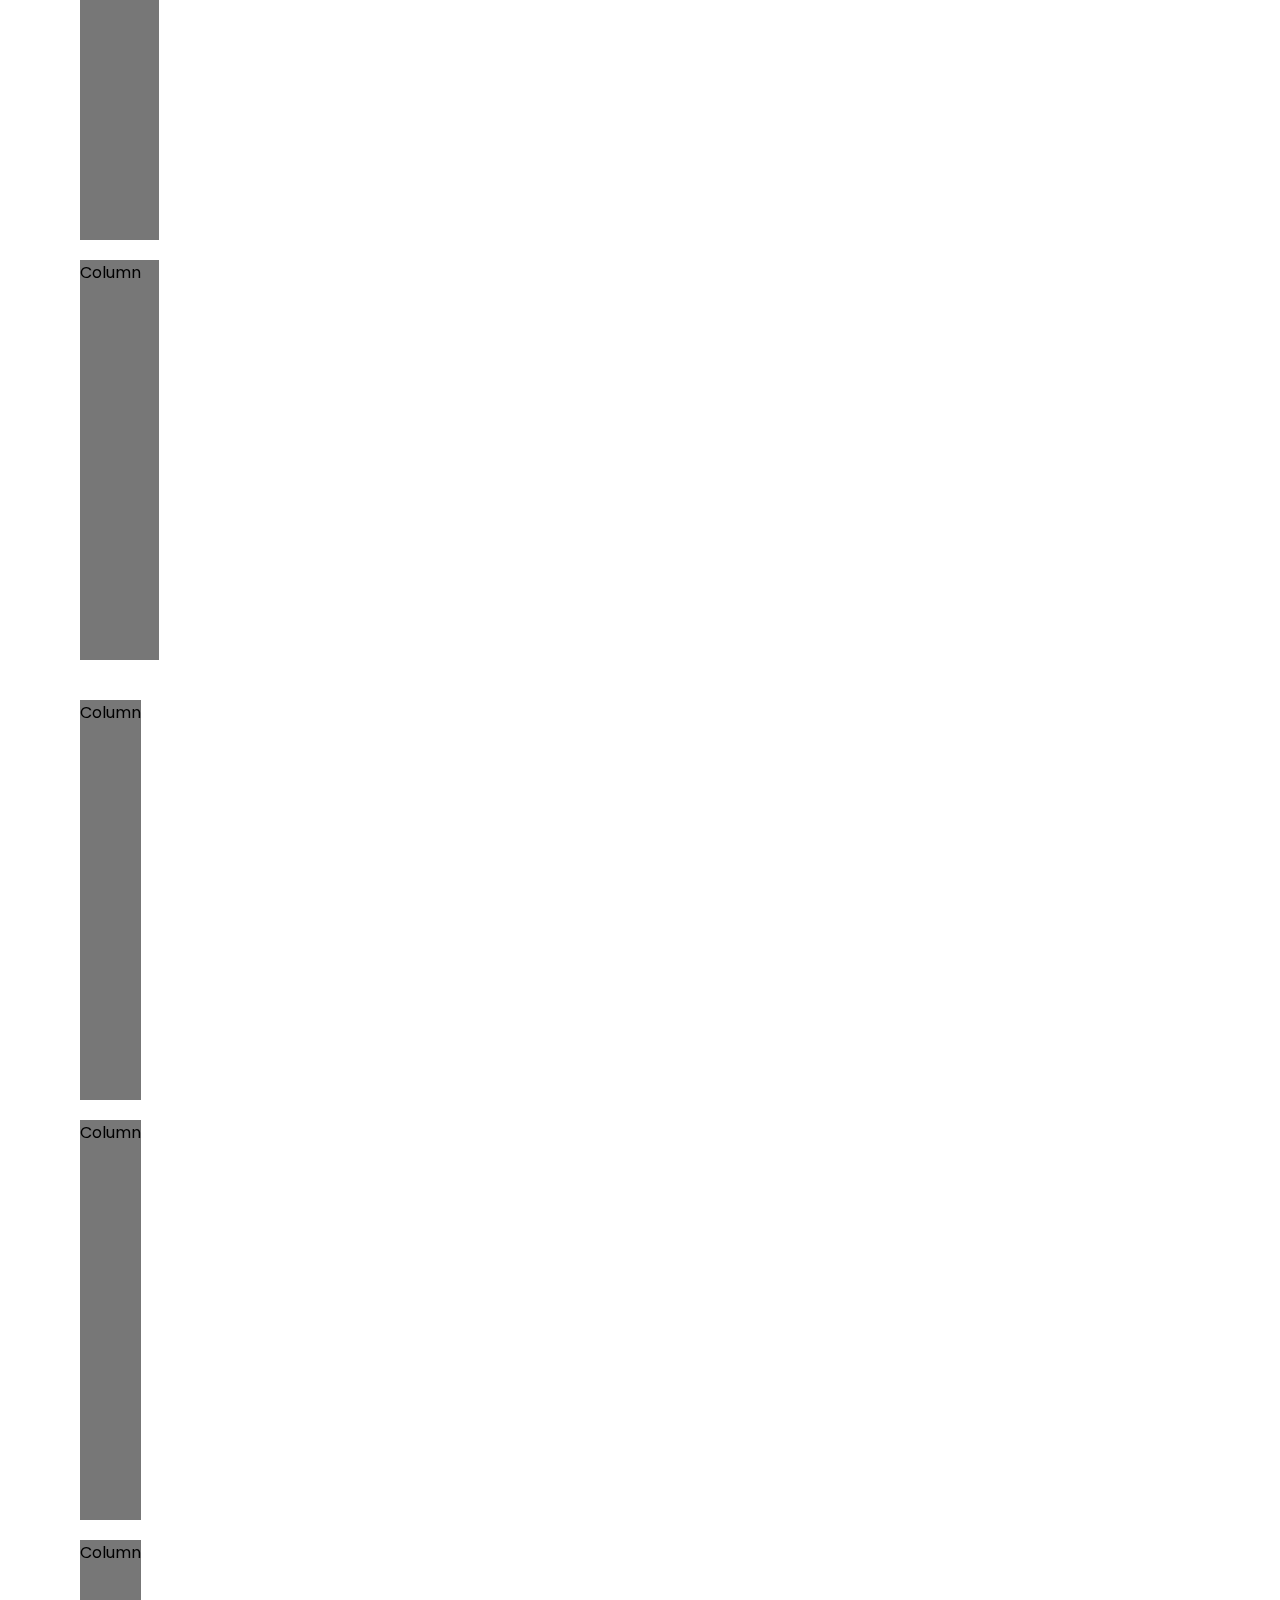
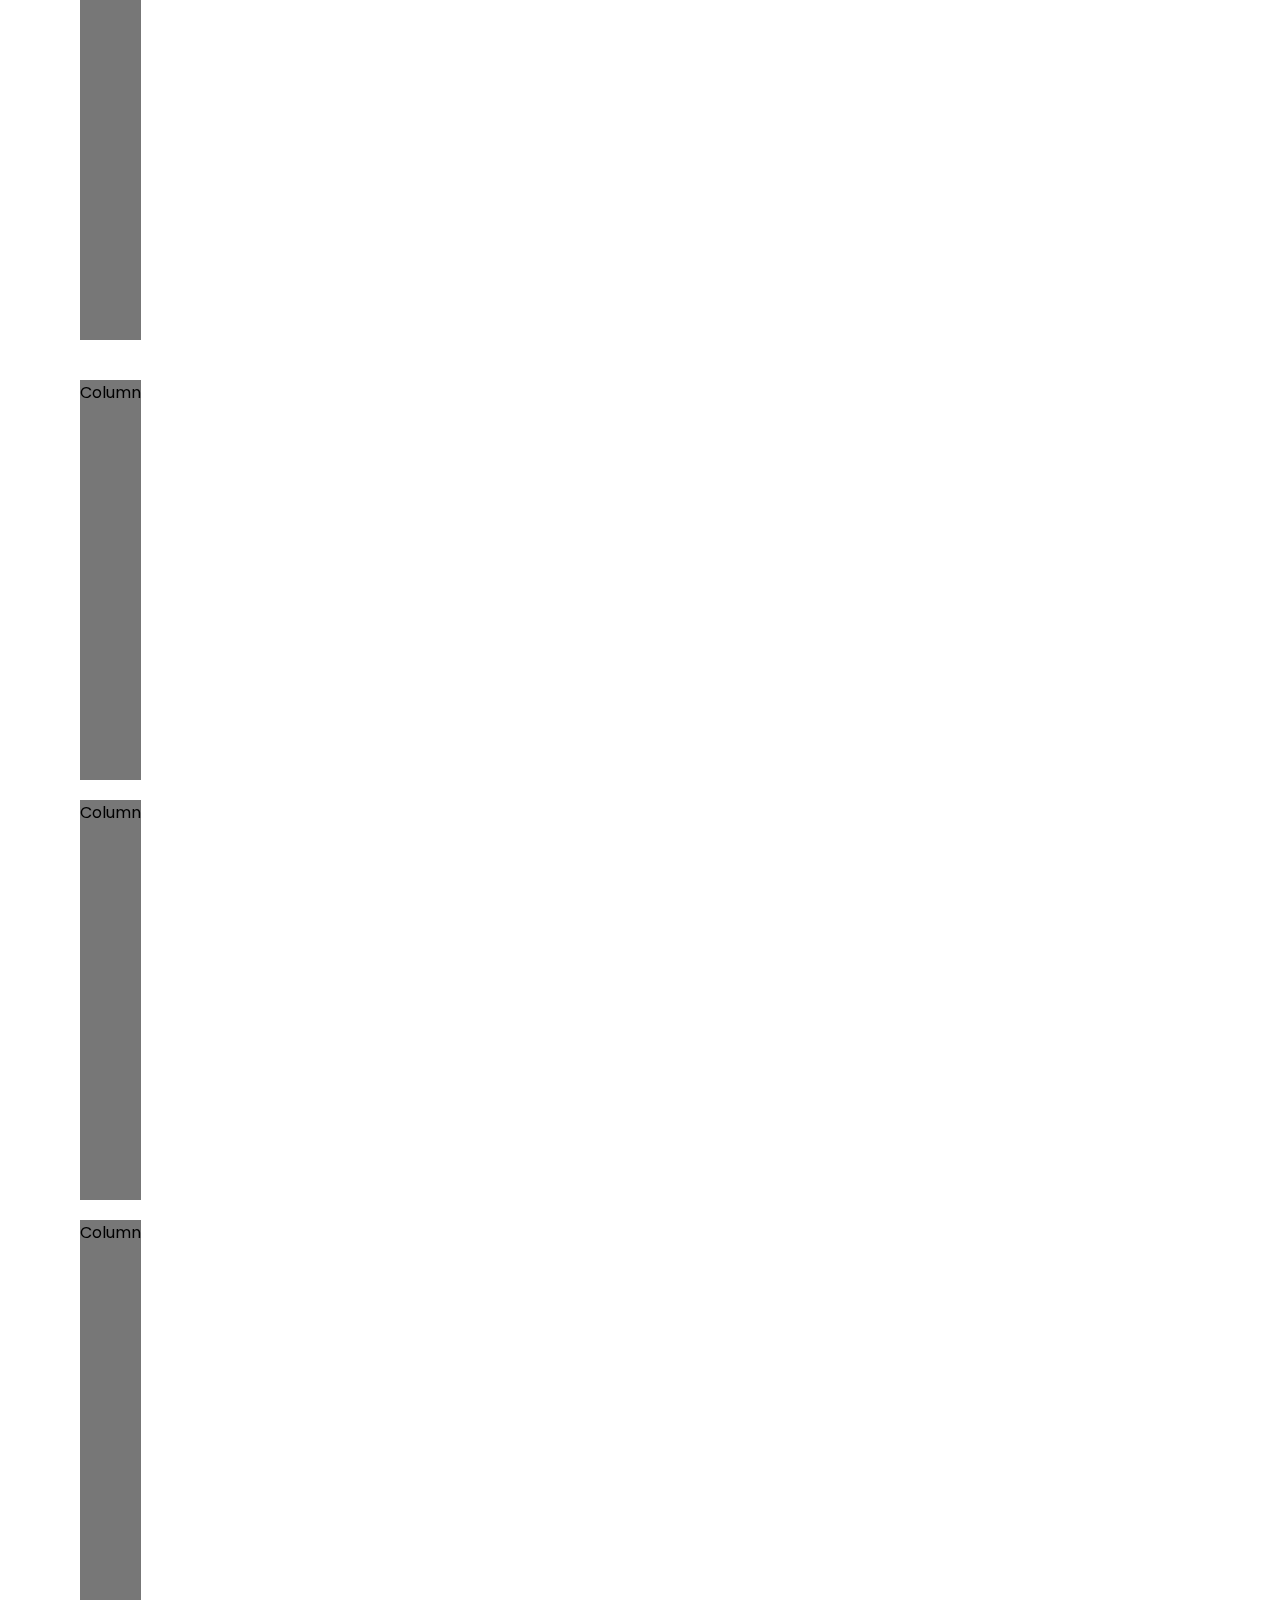
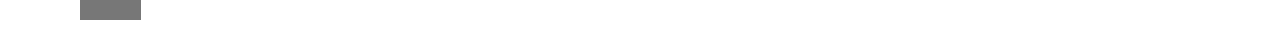
<file: What-the-tools/freeicons.html>
<!doctype html>
<html lang="en">
  <head>
    <!-- Required meta tags -->
    <meta charset="utf-8">
    <meta name="viewport" content="width=device-width, initial-scale=1">

    <!-- Bootstrap CSS -->
    <link href="https://cdn.jsdelivr.net/npm/bootstrap@5.0.2/dist/css/bootstrap.min.css" rel="stylesheet" integrity="sha384-EVSTQN3/azprG1Anm3QDgpJLIm9Nao0Yz1ztcQTwFspd3yD65VohhpuuCOmLASjC" crossorigin="anonymous">
    <link rel="stylesheet" href="css/freeicons.css">
    <title>What The Tools</title>
  </head>
  <body>
    <nav class="navbar fixed-top navbar-expand-lg navbar-dark bg-primary">
        <div class="container-fluid">
          <a class="navbar-brand" href="index.html"><h2>What The Tools</h2></a></a>
          <button class="navbar-toggler" type="button" data-bs-toggle="collapse" data-bs-target="#navbarText" aria-controls="navbarText" aria-expanded="false" aria-label="Toggle navigation">
            <span class="navbar-toggler-icon"></span>
          </button>
          </div>
        </div>
      </nav>

    
      <div class="row clearfix">
        <div class="col-2">
          <div class="list-group">
            <a href="freeicons.html" class="list-items">
                <p>Free Icons</p>
            </a>
            <a href="#" class="list-items">
                <p>Free UI Kits</p>
            </a>
            <a href="#" class="list-items" >
                <p>Analytic Tools</p>
            </a>
            <a href="#" class="list-items" >
                <p>Portfolio Tools</p>
            </a>
            <a href="#" class="list-items" >
                <p>Design Tools</p>
            </a>
            <a href="#" class="list-items" >
                <p>Prototyping Tools</p>
            </a>
            <a href="#" class="list-items" >
                <p>Collaboration Tools</p>
            </a>
            <a href="#" class="list-items" >
                <p>Productivity Tools</p>
            </a>
            <a href="#" class="list-items" >
                <p>Email Marketing</p>
            </a>
            <a href="#" class="list-items" >
                <p>Product Management</p>
            </a>
            <a href="#" class="list-items" >
                <p>Task Manager</p>
            </a>
            <a href="#" class="list-items" >
                <p>Name Generator</p>
            </a>
            <a href="#" class="list-items" >
                <p>Domain Tools</p>
            </a>
            <a href="#" class="list-items" >
                <p>Customer Support</p>
            </a>
            <a href="#" class="list-items" >
                <p>Hosting</p>
            </a>
            <a href="#" class="list-items" >
                <p>Free eBooks</p>
            </a>
            <a href="#" class="list-items" >
                <p>Learn Design</p>
            </a>
            <a href="#" class="list-items" >
                <p>Learn To Code</p>
            </a>
            <a href="#" class="list-items" >
                <p>Maker Community</p>
            </a>
            <a href="#" class="list-items" >
                <p>Development Tools</p>
            </a>
            <a href="#" class="list-items" >
                <p>Invoice Tools</p>
            </a>
            <a href="#" class="list-items" >
                <p>Marketing Tools</p>
            </a>
            <a href="#" class="list-items" >
                <p>SEO Tools</p>
            </a>
            <a href="#" class="list-items" >
                <p>Payment Services</p>
            </a>
          </div>
        </div>
        <div class="col-9">
            <div class="content">
                <div class="container">
                    <div class="row">
                      <div class="col">
                        <a href="figma.html"><h2>Figma</h2></a>
                      </div>
                      <div class="col">
                        Column
                      </div>
                      <div class="col">
                        Column
                      </div>
                    </div>
                  </div>
            </div>
            <div class="content">
                <div class="container">
                    <div class="row">
                      <div class="col">
                        Column
                      </div>
                      <div class="col">
                        Column
                      </div>
                      <div class="col">
                        Column
                      </div>
                    </div>
                  </div>
            </div>
            
            <div class="content">
                <div class="container">
                    <div class="row">
                      <div class="col">
                        Column
                      </div>
                      <div class="col">
                        Column
                      </div>
                      <div class="col">
                        Column
                      </div>
                    </div>
                  </div>
            </div>

            </div>
        </div>
      </div>
      
      
    <!-- Optional JavaScript; choose one of the two! -->

    <!-- Option 1: Bootstrap Bundle with Popper -->
    <script src="https://cdn.jsdelivr.net/npm/bootstrap@5.0.2/dist/js/bootstrap.bundle.min.js" integrity="sha384-MrcW6ZMFYlzcLA8Nl+NtUVF0sA7MsXsP1UyJoMp4YLEuNSfAP+JcXn/tWtIaxVXM" crossorigin="anonymous"></script>

    <!-- Option 2: Separate Popper and Bootstrap JS -->
    <!--
    <script src="https://cdn.jsdelivr.net/npm/@popperjs/core@2.9.2/dist/umd/popper.min.js" integrity="sha384-IQsoLXl5PILFhosVNubq5LC7Qb9DXgDA9i+tQ8Zj3iwWAwPtgFTxbJ8NT4GN1R8p" crossorigin="anonymous"></script>
    <script src="https://cdn.jsdelivr.net/npm/bootstrap@5.0.2/dist/js/bootstrap.min.js" integrity="sha384-cVKIPhGWiC2Al4u+LWgxfKTRIcfu0JTxR+EQDz/bgldoEyl4H0zUF0QKbrJ0EcQF" crossorigin="anonymous"></script>
    -->
  </body>
</html>
</file>
<file: css/index.css>
@import url('https://fonts.googleapis.com/css2?family=Poppins:wght@300;400;500;700&display=swap');
* {
    padding: 0%;
    margin: 0%;
    box-sizing: border-box;
}

:root {
    --main-radius: 5px;
    --main-padding: 5px;
  }

html {
    font-size: 62.5%;
} 

body {
    font-family: 'Poppins', sans-serif;
    font-size: 1.6rem;
  }

nav {
  background-color: rgb(99, 159, 255)
}

nav .container-fluid.navbar-brand a{
  font-size: 1.6rem;
}

.row {
  margin-top: 6rem;
}

.list-group {
  height: 100vh;
  overflow-y: auto;
}

.list-group a {
  background-color: #eee;
  color: #000;
  display: block;
  padding: 1rem;
  font-size: 1.6rem;
  text-decoration: none;
}

.list-group a:hover {
  background-color: #ccc;
}

.container {
    margin: 0;
    padding: 0;
    margin-top: 6rem;
}

.col-9 {
  margin-left: 6rem;
}

.Main-container {
  background-color: rgb(119, 119, 119);
  height: 40rem;
  width: 100%;

}

.content {
  display: flex;
  justify-content: space-between;
}

.content .container .row .col{
  background-color: rgb(119, 119, 119);
  height: 40rem;
  margin: 2rem;
}
</file>
<file: css/figma.css>
@import url('https://fonts.googleapis.com/css2?family=Poppins:wght@300;400;500;700&display=swap');
* {
    padding: 0%;
    margin: 0%;
    box-sizing: border-box;
}

:root {
    --main-radius: 5px;
    --main-padding: 5px;
  }

html {
    font-size: 62.5%;
} 

body {
    font-family: 'Poppins', sans-serif;
    font-size: 1.6rem;
  }

nav {
  background-color: rgb(99, 159, 255)
}

nav .container-fluid.navbar-brand a{
  font-size: 1.6rem;
}


.list-group {
  height: 100vh;
  margin-top: 6rem;
  overflow-y: auto;
}

.list-group a {
  background-color: #eee;
  color: #000;
  display: block;
  padding: 1rem;
  font-size: 1.6rem;
  text-decoration: none;
}

.list-group a:hover {
  background-color: #ccc;
}

.col-8 {
  margin-left: 10rem;
}

.Main-container {
  background-color: rgb(119, 119, 119);
  height: 40rem;
  width: 100%;
  margin-top: 6rem;
  border-radius: 4rem;
  position: relative;
}

.Main-container h3 {
    position: absolute;
    top: 9%;
    left: 54%;
}

.Main-container p {
    position: absolute;
    top: 20%;
    left: 44%;
}

.Main-container a {
    position: absolute;
    top: 50%;
    left: 44%;
    text-decoration: none;
    color: #fff;
    background-color: rgb(26, 26, 26);
    padding: 1rem 2rem;
    border-radius: 4rem;
    transition: all 0.3s;
}

.Main-container a:hover {
    transform: translateY(-3px);
    box-shadow: 0 1rem 1.5rem rgb(82, 82, 82);
}

.sub-container svg{
    height: 15rem;
    width: 15rem;
    border-radius: 4rem;
    height: 20%;
    top: 8%;
    left: 5%;
    position: absolute;
    color: rgb(59, 59, 59);
    text-align: center;
}

.content {
  display: flex;
  justify-content: space-between;
}

.content .container .row .col{
  background-color: rgb(119, 119, 119);
  height: 40rem;
  margin: 2rem;
  border-radius: 4rem;
  text-align: center;
}

.content .container .row .col a{
    background-color: rgb(119, 119, 119);
    color: #000;
    height: 40rem;
    margin: 2rem;
    
  }
 
div.container {
    margin: 0%;
}

div.row {
    margin: 0;
}

.col-8 h2 {
    margin-top: 4rem;
}
</file>
<file: css/freeicons.css>
@import url('https://fonts.googleapis.com/css2?family=Poppins:wght@300;400;500;700&display=swap');
* {
    padding: 0%;
    margin: 0%;
    box-sizing: border-box;
}

:root {
    --main-radius: 5px;
    --main-padding: 5px;
  }

html {
    font-size: 62.5%;
} 

body {
    font-family: 'Poppins', sans-serif;
    font-size: 1.6rem;
  }

nav {
  background-color: rgb(99, 159, 255)
}

nav .container-fluid.navbar-brand a{
  font-size: 1.6rem;
}

.row {
    margin-top: 2rem;
}

.list-group {
  height: 100vh;
  margin-top: 4rem;
  overflow-y: auto;
}

.list-group a {
  background-color: #eee;
  color: #000;
  display: block;
  padding: 1rem;
  font-size: 1.6rem;
  text-decoration: none;
}

.list-group a:hover {
  background-color: #ccc;
}

.col-9 {
  margin-left: 6rem;
}

.Main-container {
  background-color: rgb(119, 119, 119);
  height: 40rem;
  width: 100%;

}

.content {
  display: flex;
  justify-content: space-between;
}

.content .container .row .col{
  background-color: rgb(119, 119, 119);
  height: 40rem;
  margin: 2rem;
}
</file>
<file: What-the-tools/css/figma.css>
@import url('https://fonts.googleapis.com/css2?family=Poppins:wght@300;400;500;700&display=swap');
* {
    padding: 0%;
    margin: 0%;
    box-sizing: border-box;
}

:root {
    --main-radius: 5px;
    --main-padding: 5px;
  }

html {
    font-size: 62.5%;
} 

body {
    font-family: 'Poppins', sans-serif;
    font-size: 1.6rem;
  }

nav {
  background-color: rgb(99, 159, 255)
}

nav .container-fluid.navbar-brand a{
  font-size: 1.6rem;
}


.list-group {
  height: 100vh;
  margin-top: 6rem;
  overflow-y: auto;
}

.list-group a {
  background-color: #eee;
  color: #000;
  display: block;
  padding: 1rem;
  font-size: 1.6rem;
  text-decoration: none;
}

.list-group a:hover {
  background-color: #ccc;
}

.col-8 {
  margin-left: 10rem;
}

.Main-container {
  background-color: rgb(119, 119, 119);
  height: 40rem;
  width: 100%;
  margin-top: 6rem;
  border-radius: 4rem;
  position: relative;
}

.Main-container h3 {
    position: absolute;
    top: 9%;
    left: 54%;
}

.Main-container p {
    position: absolute;
    top: 20%;
    left: 44%;
}

.Main-container a {
    position: absolute;
    top: 50%;
    left: 44%;
    text-decoration: none;
    color: #fff;
    background-color: rgb(26, 26, 26);
    padding: 1rem 2rem;
    border-radius: 4rem;
    transition: all 0.3s;
}

.Main-container a:hover {
    transform: translateY(-3px);
    box-shadow: 0 1rem 1.5rem rgb(82, 82, 82);
}

.sub-container svg{
    height: 15rem;
    width: 15rem;
    border-radius: 4rem;
    height: 20%;
    top: 8%;
    left: 5%;
    position: absolute;
    color: rgb(59, 59, 59);
    text-align: center;
}

.content {
  display: flex;
  justify-content: space-between;
}

.content .container .row .col{
  background-color: rgb(119, 119, 119);
  height: 40rem;
  margin: 2rem;
  border-radius: 4rem;
  text-align: center;
}

.content .container .row .col a{
    background-color: rgb(119, 119, 119);
    color: #000;
    height: 40rem;
    margin: 2rem;
    
  }
 
div.container {
    margin: 0%;
}

div.row {
    margin: 0;
}

.col-8 h2 {
    margin-top: 4rem;
}
</file>
<file: What-the-tools/css/freeicons.css>
@import url('https://fonts.googleapis.com/css2?family=Poppins:wght@300;400;500;700&display=swap');
* {
    padding: 0%;
    margin: 0%;
    box-sizing: border-box;
}

:root {
    --main-radius: 5px;
    --main-padding: 5px;
  }

html {
    font-size: 62.5%;
} 

body {
    font-family: 'Poppins', sans-serif;
    font-size: 1.6rem;
  }

nav {
  background-color: rgb(99, 159, 255)
}

nav .container-fluid.navbar-brand a{
  font-size: 1.6rem;
}

.row {
    margin-top: 2rem;
}

.list-group {
  height: 100vh;
  margin-top: 4rem;
  overflow-y: auto;
}

.list-group a {
  background-color: #eee;
  color: #000;
  display: block;
  padding: 1rem;
  font-size: 1.6rem;
  text-decoration: none;
}

.list-group a:hover {
  background-color: #ccc;
}

.col-9 {
  margin-left: 6rem;
}

.Main-container {
  background-color: rgb(119, 119, 119);
  height: 40rem;
  width: 100%;

}

.content {
  display: flex;
  justify-content: space-between;
}

.content .container .row .col{
  background-color: rgb(119, 119, 119);
  height: 40rem;
  margin: 2rem;
}
</file>
